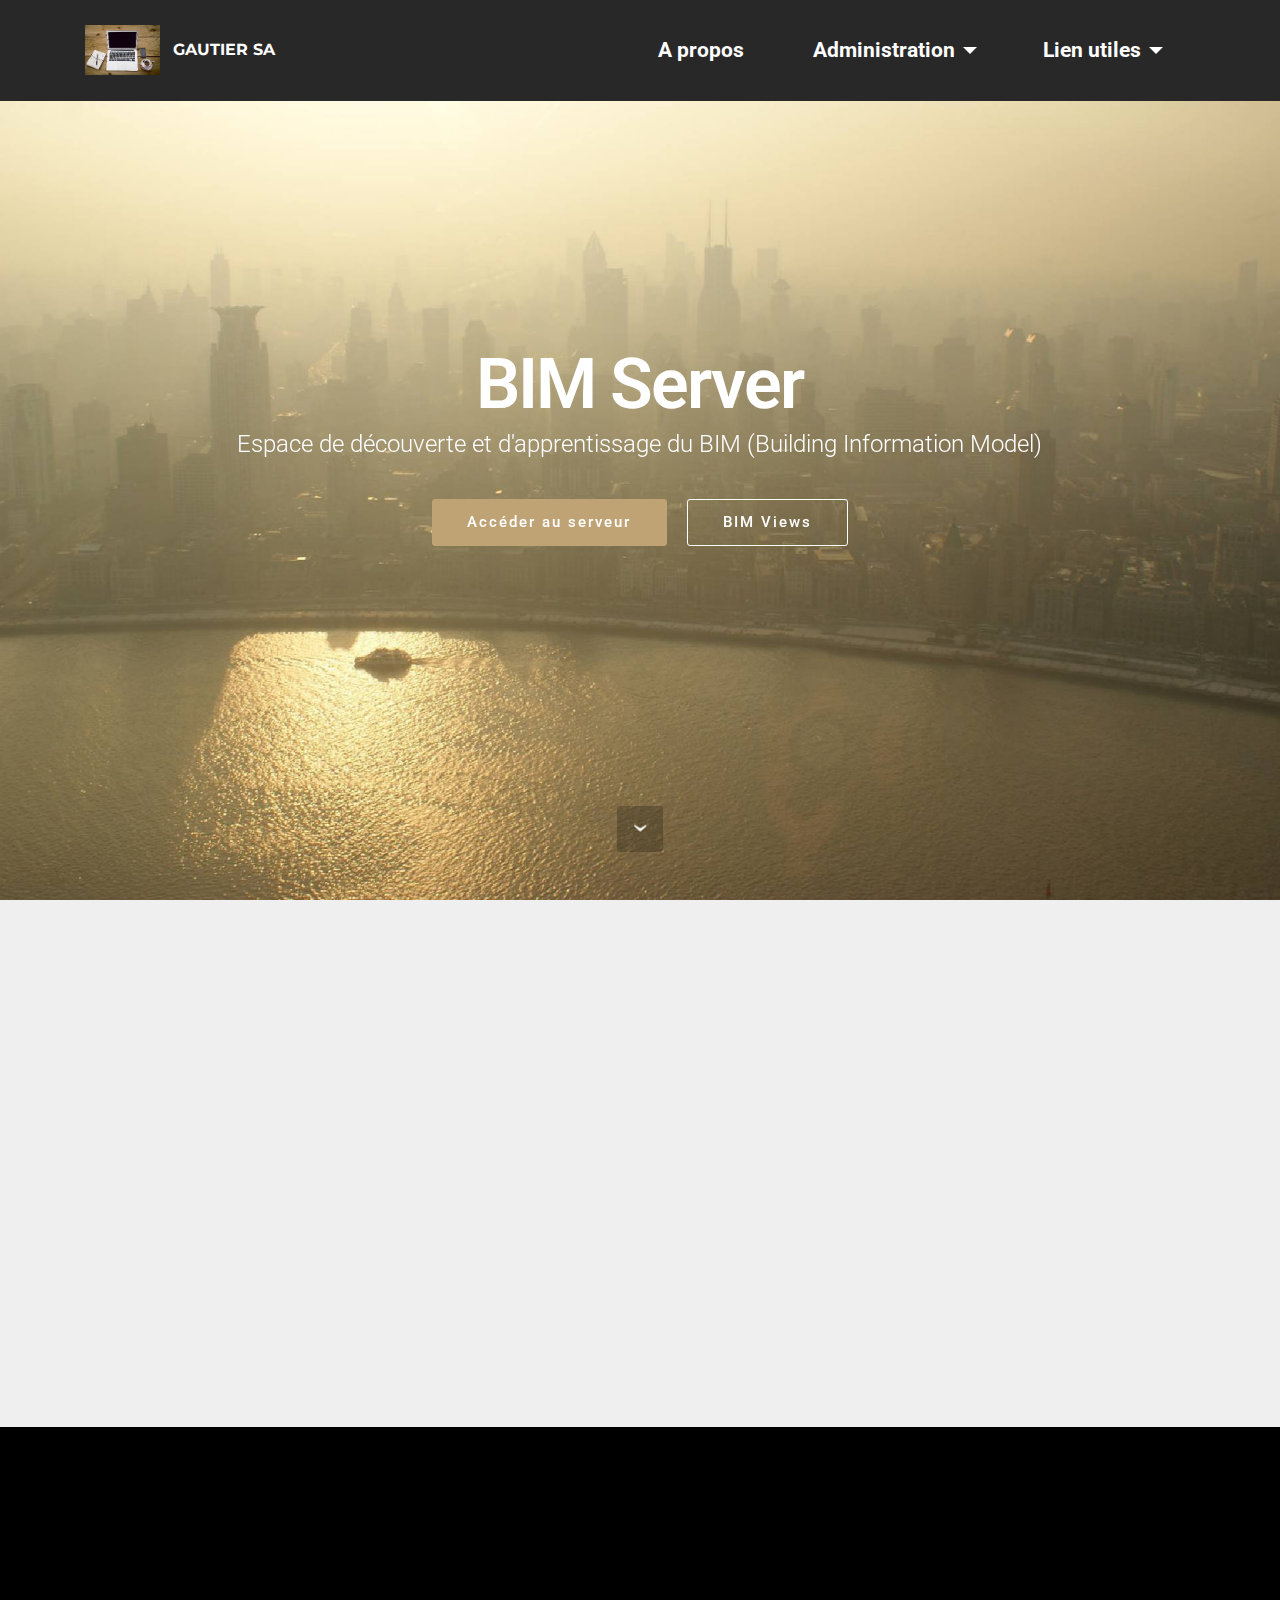
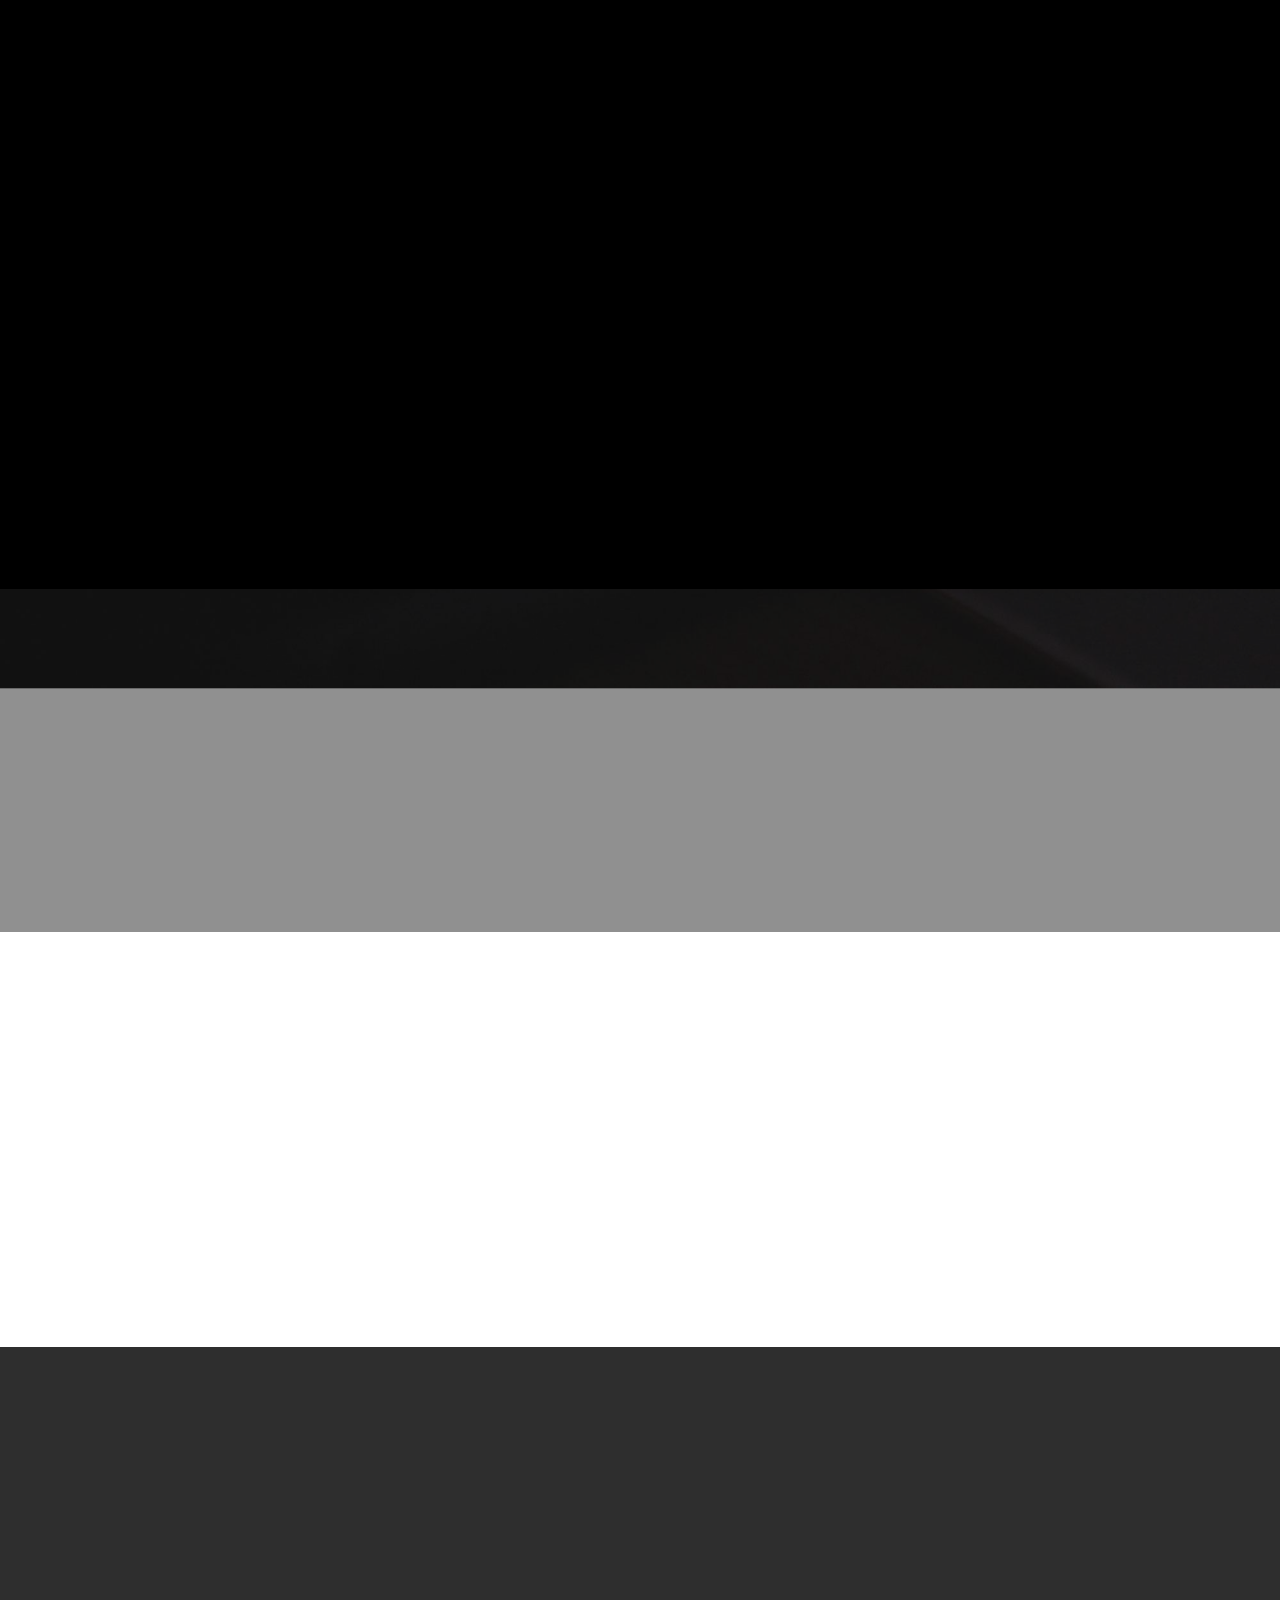
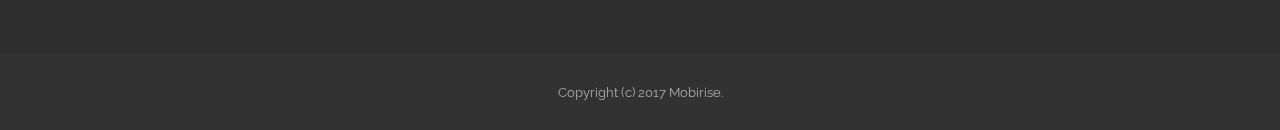
<file: index.html>
<!DOCTYPE html>
<html>
<head>
  <!-- Site made with Mobirise Website Builder v3.12.1, https://mobirise.com -->
  <meta charset="UTF-8">
  <meta http-equiv="X-UA-Compatible" content="IE=edge">
  <meta name="generator" content="Mobirise v3.12.1, mobirise.com">
  <meta name="viewport" content="width=device-width, initial-scale=1">
  <link rel="shortcut icon" href="assets/images/mbr-192x128.jpg" type="image/x-icon">
  <meta name="description" content="">
  
  <link rel="stylesheet" href="https://fonts.googleapis.com/css?family=Lora:400,700,400italic,700italic&amp;subset=latin">
  <link rel="stylesheet" href="https://fonts.googleapis.com/css?family=Montserrat:400,700">
  <link rel="stylesheet" href="https://fonts.googleapis.com/css?family=Raleway:100,100i,200,200i,300,300i,400,400i,500,500i,600,600i,700,700i,800,800i,900,900i">
  <link rel="stylesheet" href="assets/bootstrap-material-design-font/css/material.css">
  <link rel="stylesheet" href="assets/web/assets/mobirise-icons/mobirise-icons.css">
  <link rel="stylesheet" href="assets/et-line-font-plugin/style.css">
  <link rel="stylesheet" href="assets/tether/tether.min.css">
  <link rel="stylesheet" href="assets/bootstrap/css/bootstrap.min.css">
  <link rel="stylesheet" href="assets/dropdown/css/style.css">
  <link rel="stylesheet" href="assets/animate.css/animate.min.css">
  <link rel="stylesheet" href="assets/theme/css/style.css">
  <link rel="stylesheet" href="assets/mobirise/css/mbr-additional.css" type="text/css">
  
  
  
</head>
<body>
<section id="menu-0">

    <nav class="navbar navbar-dropdown navbar-fixed-top">
        <div class="container">

            <div class="mbr-table">
                <div class="mbr-table-cell">

                    <div class="navbar-brand">
                        <a href="http://gautiersa.fr/" target="_blank" class="navbar-logo"><img src="assets/images/mbr-192x128.jpg" alt="Mobirise"></a>
                        <a class="navbar-caption" href="https://mobirise.com">GAUTIER SA</a>
                    </div>

                </div>
                <div class="mbr-table-cell">

                    <button class="navbar-toggler pull-xs-right hidden-md-up" type="button" data-toggle="collapse" data-target="#exCollapsingNavbar">
                        <div class="hamburger-icon"></div>
                    </button>

                    <ul class="nav-dropdown collapse pull-xs-right nav navbar-nav navbar-toggleable-sm" id="exCollapsingNavbar"><li class="nav-item"><a class="nav-link link" href="http://bim.gautiersa.fr">A propos</a></li><li class="nav-item dropdown"><a class="nav-link link dropdown-toggle" data-toggle="dropdown-submenu" href="https://mobirise.com/" aria-expanded="false">Administration</a><div class="dropdown-menu"><div class="dropdown"><a class="dropdown-item dropdown-toggle" data-toggle="dropdown-submenu" href="https://mobirise.com/" aria-expanded="false">Serveur Apache</a><div class="dropdown-menu dropdown-submenu"><a class="dropdown-item" href="http://bim.gautiersa.fr/manager/html" target="_blank">Applications</a><a class="dropdown-item" href="http://bim.gautiersa.fr/manager/status" target="_blank">Status du serveur</a><a class="dropdown-item" href="http://bim.gautiersa.fr/host-manager/html" target="_blank">Host</a><a class="dropdown-item" href="http://bim.gautiersa.fr/examples/" target="_blank">Examples d'applications</a><a class="dropdown-item" href="https://mobirise.com/">Google maps</a><a class="dropdown-item" href="https://mobirise.com/">Social buttons</a><a class="dropdown-item" href="https://mobirise.com/">Google fonts</a><a class="dropdown-item" href="https://mobirise.com/">Video background</a></div></div><a class="dropdown-item" href="http://bim.gautiersa.fr/probe/" aria-expanded="false" target="_blank">Supervision</a><a class="dropdown-item" href="https://mobirise.com/">Host anywhere</a></div></li><li class="nav-item dropdown"><a class="nav-link link dropdown-toggle" data-toggle="dropdown-submenu" href="https://mobirise.com/" aria-expanded="false">Lien utiles</a><div class="dropdown-menu"><a class="dropdown-item" href="http://www.objectif-bim.com/" target="_blank">Objectif BIM</a><a class="dropdown-item" href="https://mobirise.com/">Tutorials</a><a class="dropdown-item" href="page_contact.html">Contact us</a></div></li></ul>
                    <button hidden="" class="navbar-toggler navbar-close" type="button" data-toggle="collapse" data-target="#exCollapsingNavbar">
                        <div class="close-icon"></div>
                    </button>

                </div>
            </div>

        </div>
    </nav>

</section>

<section class="engine"><a rel="external" href="https://mobirise.com">Mobirise Web Site Maker</a></section><section class="mbr-section mbr-section-hero mbr-section-full mbr-parallax-background mbr-section-with-arrow" id="header1-1" style="background-image: url(assets/images/mbr-2000x1348.jpg);">

    

    <div class="mbr-table-cell">

        <div class="container">
            <div class="row">
                <div class="mbr-section col-md-10 col-md-offset-1 text-xs-center">

                    <h1 class="mbr-section-title display-1">BIM Server</h1>
                    <p class="mbr-section-lead lead">Espace de découverte et d'apprentissage du BIM (Building Information Model)</p>
                    <div class="mbr-section-btn"><a class="btn btn-lg btn-primary" href="http://bim.gautiersa.fr/bimserverwar-1.5.72/">Accéder au serveur</a> <a class="btn btn-lg btn-white btn-white-outline" href="http://bim.gautiersa.fr/bimserverwar-1.5.72/apps/bimviews/">BIM Views</a></div>
                </div>
            </div>
        </div>
    </div>

    <div class="mbr-arrow mbr-arrow-floating" aria-hidden="true"><a href="#features6-b"><i class="mbr-arrow-icon"></i></a></div>

</section>

<section class="mbr-cards mbr-section mbr-section-nopadding" id="features6-b" style="background-color: rgb(239, 239, 239);">

    

    <div class="mbr-cards-row row">
        <div class="mbr-cards-col col-xs-12 col-lg-4" style="padding-top: 80px; padding-bottom: 80px;">
            <div class="container">
              <div class="card cart-block">
                  <div class="card-img"><a href="index.html#header1-1" class="mbri-users mbr-iconfont mbr-iconfont-features3"></a></div>
                  <div class="card-block">
                    <h4 class="card-title">Comprendre</h4>
                    
                    <p class="card-text">Comprendre les notions de base du BIM et ses règles.</p>
                    <div class="card-btn"><a href="https://mobirise.com" class="btn btn-primary">Voir les vidéos</a></div>
                    </div>
                </div>
            </div>
        </div>
        <div class="mbr-cards-col col-xs-12 col-lg-4" style="padding-top: 80px; padding-bottom: 80px;">
            <div class="container">
                <div class="card cart-block">
                    <div class="card-img"><a href="http://bim.gautiersa.fr/bimserverwar-1.5.72/" target="_blank" class="mbri-database mbr-iconfont mbr-iconfont-features3"></a></div>
                    <div class="card-block">
                        <h4 class="card-title">Les outils</h4>
                        
                        <p class="card-text">Gérer un modèle et son cycle de vie. Complexe sans être outillé.Voici donc une solution Open Source : BIMSERVER.</p>
                        <div class="card-btn"><a href="http://bimserver.org/" class="btn btn-primary">Voir le site</a></div>
                    </div>
                </div>
            </div>
        </div>
        <div class="mbr-cards-col col-xs-12 col-lg-4" style="padding-top: 80px; padding-bottom: 80px;">
            <div class="container">
                <div class="card cart-block">
                    <div class="card-img"><a href="https://mobirise.com" class="mbri-globe-2 mbr-iconfont mbr-iconfont-features3"></a></div>
                    <div class="card-block">
                        <h4 class="card-title">Les sites WEB en parlent...</h4>
                        
                        <p class="card-text">Beaucoup de site font déjà ce travail pédagogique. <br>Nul besoin de réinventer leurs contenus.</p>
                        <div class="card-btn"><a href="index.html#msg-box8-c" class="btn btn-primary">Voir la liste des sites</a></div>
                    </div>
                </div>
            </div>
        </div>
        
        
        
    </div>
</section>

<section class="mbr-section" id="msg-box7-8" style="background-color: rgb(0, 0, 0); padding-top: 240px; padding-bottom: 240px;">

    
    <div class="container">
        <div class="row">
            <div class="mbr-table-md-up">

              

              <div class="mbr-table-cell col-md-5 text-xs-center text-md-right content-size">
                  <h3 class="mbr-section-title display-2">Comprendre le BIM</h3>
                  <div class="lead">

                    <p>Qu'est-ce que le BIM ou Building Information Modeling ? Visionnez cette vidéo pédagogique pour en savoir plus sur l’une des évolutions majeures de notre métier pour les années à venir..</p>

                  </div>

                  <div><a class="btn btn-warning" href="https://mobirise.comhttps://www.youtube.com/results?search_query=La+Minute+BIM" target="_blank">Plus de vidéos</a></div>
              </div>


              


              <div class="mbr-table-cell mbr-left-padding-md-up mbr-valign-top col-md-7 image-size" style="width: 50%;">
                  <div class="mbr-figure"><iframe class="mbr-embedded-video" src="https://www.youtube.com/embed/_w774v0DZ5s?rel=0&amp;amp;showinfo=0&amp;autoplay=0&amp;loop=1&amp;playlist=_w774v0DZ5s" width="1280" height="720" frameborder="0" allowfullscreen></iframe></div>
              </div>

            </div>
        </div>
    </div>

</section>

<section class="mbr-section article mbr-parallax-background" id="msg-box8-c" style="background-image: url(assets/images/mbr-2000x1333.jpg); padding-top: 120px; padding-bottom: 120px;">

    <div class="mbr-overlay" style="opacity: 0.5; background-color: rgb(34, 34, 34);">
    </div>
    <div class="container">
        <div class="row">
            <div class="col-md-8 col-md-offset-2 text-xs-center">
                <h3 class="mbr-section-title display-2">Les sites WEB</h3>
                <div class="lead"><p>Article header with background image and parallax effect.</p></div>
                
            </div>
        </div>
    </div>

</section>

<section class="mbr-section mbr-section__container" id="buttons1-e" style="background-color: rgb(255, 255, 255); padding-top: 20px; padding-bottom: 20px;">

    <div class="container">
        <div class="row">
            <div class="col-xs-12">
                <div class="text-xs-center"><a class="btn btn-primary" href="https://mobirise.com/mobirise-free-win.zip">DOWNLOAD FOR WIN</a> <a class="btn btn-black btn-black-outline" href="https://mobirise.com/mobirise-free-mac.zip">DOWNLOAD FOR MAC</a></div>
            </div>
        </div>
    </div>

</section>

<section class="mbr-section article mbr-section__container" id="content7-d" style="background-color: rgb(255, 255, 255); padding-top: 20px; padding-bottom: 20px;">

    <div class="container">
        <div class="row">
            <div class="col-xs-12 col-md-4 lead"><p>Make your own website in a few clicks! Mobirise helps you cut down development time by providing you with a flexible website editor with a drag and drop interface. MobiRise Website Builder creates responsive, retina and mobile friendly websites in a few clicks. Mobirise is one of the easiest website development tools available today. It also gives you the freedom to develop as many websites as you like given the fact that it is a desktop app.</p></div>
            <div class="col-xs-12 col-md-4 lead"><p>Make your own website in a few clicks! Mobirise helps you cut down development time by providing you with a flexible website editor with a drag and drop interface. MobiRise Website Builder creates responsive, retina and mobile friendly websites in a few clicks. Mobirise is one of the easiest website development tools available today. It also gives you the freedom to develop as many websites as you like given the fact that it is a desktop app.</p></div>
            <div class="col-xs-12 col-md-4 lead"><p>Make your own website in a few clicks! Mobirise helps you cut down development time by providing you with a flexible website editor with a drag and drop interface. MobiRise Website Builder creates responsive, retina and mobile friendly websites in a few clicks. Mobirise is one of the easiest website development tools available today. It also gives you the freedom to develop as many websites as you like given the fact that it is a desktop app.</p></div>
        </div>
    </div>

</section>

<section class="mbr-section mbr-section-md-padding mbr-footer footer1" id="contacts1-2" style="background-color: rgb(46, 46, 46); padding-top: 90px; padding-bottom: 90px;">
    
    <div class="container">
        <div class="row">
            <div class="mbr-footer-content col-xs-12 col-md-3">
                <div><img src="assets/images/mbr-192x128.jpg"></div>
            </div>
            <div class="mbr-footer-content col-xs-12 col-md-3">
                <p><strong>Addresse</strong><br><br>
Clamart, France</p>
            </div>
            <div class="mbr-footer-content col-xs-12 col-md-3">
                <p><strong>Contacts</strong><br>
Email: th.gautier92@gmail.com<br>
Phone: +1 (0) 000 0000 001<br></p>
            </div>
            <div class="mbr-footer-content col-xs-12 col-md-3">
                <p><strong>Made by Mobirise</strong><br>
<a class="text-primary" href="https://mobirise.com/">Website builder</a><br>
<a class="text-primary" href="https://mobirise.com/mobirise-free-win.zip">Download for Windows</a><br>
<a class="text-primary" href="https://mobirise.com/mobirise-free-mac.zip">Download for Mac</a></p>
            </div>

        </div>
    </div>
</section>

<footer class="mbr-small-footer mbr-section mbr-section-nopadding" id="footer1-2" style="background-color: rgb(50, 50, 50); padding-top: 1.75rem; padding-bottom: 1.75rem;">
    
    <div class="container">
        <p class="text-xs-center">Copyright (c) 2017 Mobirise.</p>
    </div>
</footer>


  <script src="assets/web/assets/jquery/jquery.min.js"></script>
  <script src="assets/tether/tether.min.js"></script>
  <script src="assets/bootstrap/js/bootstrap.min.js"></script>
  <script src="assets/smooth-scroll/smooth-scroll.js"></script>
  <script src="assets/dropdown/js/script.min.js"></script>
  <script src="assets/touch-swipe/jquery.touch-swipe.min.js"></script>
  <script src="assets/viewport-checker/jquery.viewportchecker.js"></script>
  <script src="assets/jarallax/jarallax.js"></script>
  <script src="assets/theme/js/script.js"></script>
  
  
  <input name="animation" type="hidden">
   <div id="scrollToTop" class="scrollToTop mbr-arrow-up"><a style="text-align: center;"><i class="mbr-arrow-up-icon"></i></a></div>
  </body>
</html>
</file>
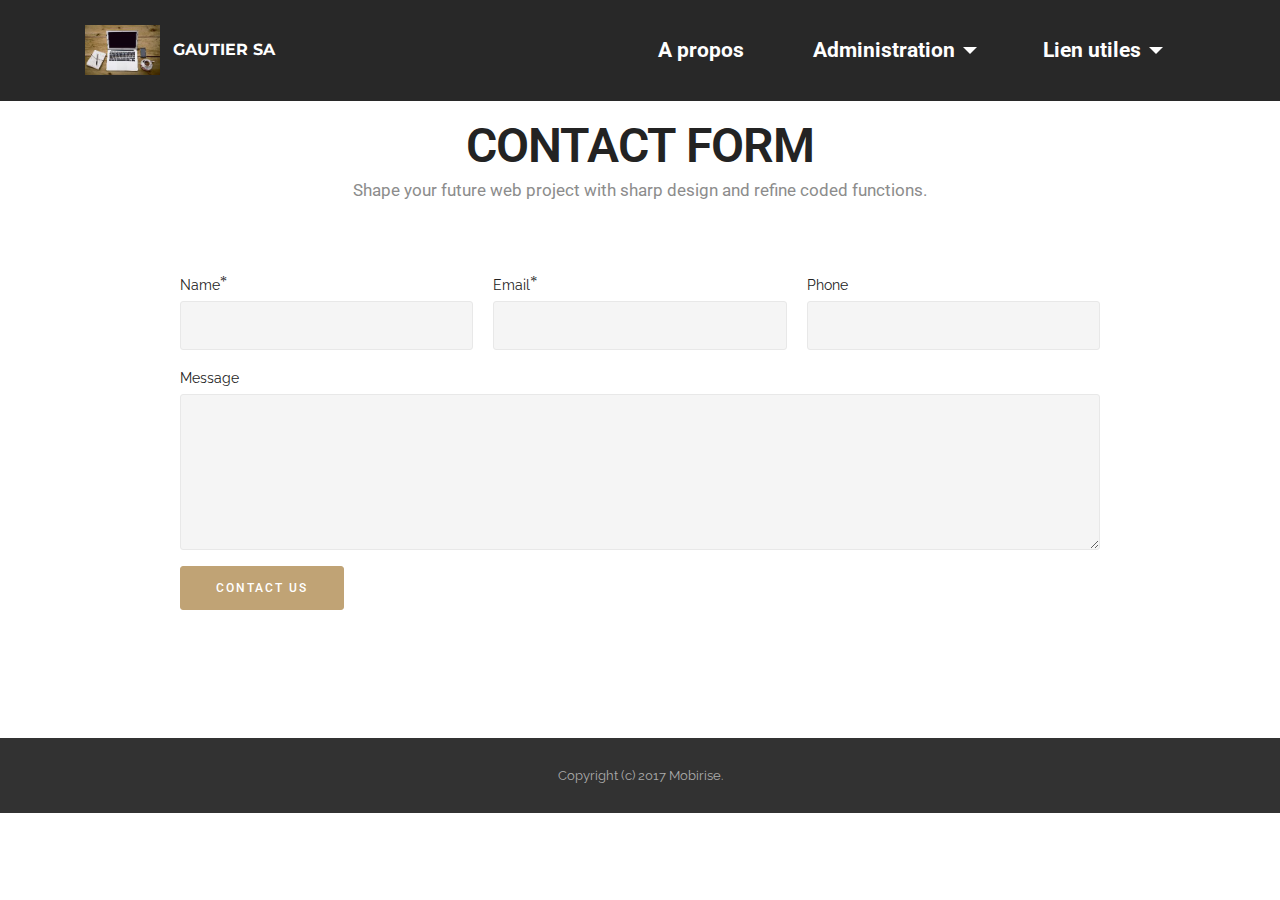
<file: page_contact.html>
<!DOCTYPE html>
<html>
<head>
  <!-- Site made with Mobirise Website Builder v3.12.1, https://mobirise.com -->
  <meta charset="UTF-8">
  <meta http-equiv="X-UA-Compatible" content="IE=edge">
  <meta name="generator" content="Mobirise v3.12.1, mobirise.com">
  <meta name="viewport" content="width=device-width, initial-scale=1">
  <link rel="shortcut icon" href="assets/images/mbr-192x128.jpg" type="image/x-icon">
  <meta name="description" content="Laissez nous un message">
  <title>Contactez-nous</title>
  <link rel="stylesheet" href="https://fonts.googleapis.com/css?family=Lora:400,700,400italic,700italic&amp;subset=latin">
  <link rel="stylesheet" href="https://fonts.googleapis.com/css?family=Montserrat:400,700">
  <link rel="stylesheet" href="https://fonts.googleapis.com/css?family=Raleway:100,100i,200,200i,300,300i,400,400i,500,500i,600,600i,700,700i,800,800i,900,900i">
  <link rel="stylesheet" href="assets/bootstrap-material-design-font/css/material.css">
  <link rel="stylesheet" href="assets/tether/tether.min.css">
  <link rel="stylesheet" href="assets/bootstrap/css/bootstrap.min.css">
  <link rel="stylesheet" href="assets/animate.css/animate.min.css">
  <link rel="stylesheet" href="assets/dropdown/css/style.css">
  <link rel="stylesheet" href="assets/theme/css/style.css">
  <link rel="stylesheet" href="assets/mobirise/css/mbr-additional.css" type="text/css">
  
  
  
</head>
<body>
<section id="menu-3">

    <nav class="navbar navbar-dropdown navbar-fixed-top">
        <div class="container">

            <div class="mbr-table">
                <div class="mbr-table-cell">

                    <div class="navbar-brand">
                        <a href="http://gautiersa.fr/" target="_blank" class="navbar-logo"><img src="assets/images/mbr-192x128.jpg" alt="Mobirise"></a>
                        <a class="navbar-caption" href="https://mobirise.com">GAUTIER SA</a>
                    </div>

                </div>
                <div class="mbr-table-cell">

                    <button class="navbar-toggler pull-xs-right hidden-md-up" type="button" data-toggle="collapse" data-target="#exCollapsingNavbar">
                        <div class="hamburger-icon"></div>
                    </button>

                    <ul class="nav-dropdown collapse pull-xs-right nav navbar-nav navbar-toggleable-sm" id="exCollapsingNavbar"><li class="nav-item"><a class="nav-link link" href="http://bim.gautiersa.fr">A propos</a></li><li class="nav-item dropdown"><a class="nav-link link dropdown-toggle" data-toggle="dropdown-submenu" href="https://mobirise.com/" aria-expanded="false">Administration</a><div class="dropdown-menu"><div class="dropdown"><a class="dropdown-item dropdown-toggle" data-toggle="dropdown-submenu" href="https://mobirise.com/" aria-expanded="false">Serveur Apache</a><div class="dropdown-menu dropdown-submenu"><a class="dropdown-item" href="http://bim.gautiersa.fr/manager/html" target="_blank">Applications</a><a class="dropdown-item" href="http://bim.gautiersa.fr/manager/status" target="_blank">Status du serveur</a><a class="dropdown-item" href="http://bim.gautiersa.fr/host-manager/html" target="_blank">Host</a><a class="dropdown-item" href="http://bim.gautiersa.fr/examples/" target="_blank">Examples d'applications</a><a class="dropdown-item" href="https://mobirise.com/">Google maps</a><a class="dropdown-item" href="https://mobirise.com/">Social buttons</a><a class="dropdown-item" href="https://mobirise.com/">Google fonts</a><a class="dropdown-item" href="https://mobirise.com/">Video background</a></div></div><a class="dropdown-item" href="http://bim.gautiersa.fr/probe/" aria-expanded="false" target="_blank">Supervision</a><a class="dropdown-item" href="https://mobirise.com/">Host anywhere</a></div></li><li class="nav-item dropdown"><a class="nav-link link dropdown-toggle" data-toggle="dropdown-submenu" href="https://mobirise.com/" aria-expanded="false">Lien utiles</a><div class="dropdown-menu"><a class="dropdown-item" href="http://www.objectif-bim.com/" target="_blank">Objectif BIM</a><a class="dropdown-item" href="https://mobirise.com/">Tutorials</a><a class="dropdown-item" href="page_contact.html">Contact us</a></div></li></ul>
                    <button hidden="" class="navbar-toggler navbar-close" type="button" data-toggle="collapse" data-target="#exCollapsingNavbar">
                        <div class="close-icon"></div>
                    </button>

                </div>
            </div>

        </div>
    </nav>

</section>

<section class="engine"><a rel="external" href="https://mobirise.com">https://mobirise.com/</a></section><section class="mbr-section mbr-after-navbar" id="form1-6" style="background-color: rgb(255, 255, 255); padding-top: 120px; padding-bottom: 120px;">
    
    <div class="mbr-section mbr-section__container mbr-section__container--middle">
        <div class="container">
            <div class="row">
                <div class="col-xs-12 text-xs-center">
                    <h3 class="mbr-section-title display-2">CONTACT FORM</h3>
                    <small class="mbr-section-subtitle">Shape your future web project with sharp design and refine coded functions.</small>
                </div>
            </div>
        </div>
    </div>
    <div class="mbr-section mbr-section-nopadding">
        <div class="container">
            <div class="row">
                <div class="col-xs-12 col-lg-10 col-lg-offset-1" data-form-type="formoid">


                    <div data-form-alert="true">
                        <div hidden="" data-form-alert-success="true" class="alert alert-form alert-success text-xs-center">Thanks for filling out form!</div>
                    </div>


                    <form action="https://mobirise.com/" method="post" data-form-title="CONTACT FORM">

                        <input type="hidden" value="ZDKUHq6YGrGI24rLgviszcMF57JbqcZUuR5AviHroQs9fsrYpleQOj87vwrKkzBi0HFV2nTx+Altdq2hno0P38liOEG9vtUKk8CQbILMUh77lQdRjlN7NtCeG9fp79U6" data-form-email="true">

                        <div class="row row-sm-offset">

                            <div class="col-xs-12 col-md-4">
                                <div class="form-group">
                                    <label class="form-control-label" for="form1-6-name">Name<span class="form-asterisk">*</span></label>
                                    <input type="text" class="form-control" name="name" required="" data-form-field="Name" id="form1-6-name">
                                </div>
                            </div>

                            <div class="col-xs-12 col-md-4">
                                <div class="form-group">
                                    <label class="form-control-label" for="form1-6-email">Email<span class="form-asterisk">*</span></label>
                                    <input type="email" class="form-control" name="email" required="" data-form-field="Email" id="form1-6-email">
                                </div>
                            </div>

                            <div class="col-xs-12 col-md-4">
                                <div class="form-group">
                                    <label class="form-control-label" for="form1-6-phone">Phone</label>
                                    <input type="tel" class="form-control" name="phone" data-form-field="Phone" id="form1-6-phone">
                                </div>
                            </div>

                        </div>

                        <div class="form-group">
                            <label class="form-control-label" for="form1-6-message">Message</label>
                            <textarea class="form-control" name="message" rows="7" data-form-field="Message" id="form1-6-message"></textarea>
                        </div>

                        <div><button type="submit" class="btn btn-primary">CONTACT US</button></div>

                    </form>
                </div>
            </div>
        </div>
    </div>
</section>

<footer class="mbr-small-footer mbr-section mbr-section-nopadding" id="footer1-4" style="background-color: rgb(50, 50, 50); padding-top: 1.75rem; padding-bottom: 1.75rem;">
    
    <div class="container">
        <p class="text-xs-center">Copyright (c) 2017 Mobirise.</p>
    </div>
</footer>


  <script src="assets/web/assets/jquery/jquery.min.js"></script>
  <script src="assets/tether/tether.min.js"></script>
  <script src="assets/bootstrap/js/bootstrap.min.js"></script>
  <script src="assets/smooth-scroll/smooth-scroll.js"></script>
  <script src="assets/viewport-checker/jquery.viewportchecker.js"></script>
  <script src="assets/dropdown/js/script.min.js"></script>
  <script src="assets/touch-swipe/jquery.touch-swipe.min.js"></script>
  <script src="assets/theme/js/script.js"></script>
  <script src="assets/formoid/formoid.min.js"></script>
  
  
  <input name="animation" type="hidden">
   <div id="scrollToTop" class="scrollToTop mbr-arrow-up"><a style="text-align: center;"><i class="mbr-arrow-up-icon"></i></a></div>
  </body>
</html>
</file>
<file: assets/bootstrap-material-design-font/css/material.css>
@font-face {
  font-family: 'Material-Design-Icons';
  src: url('../fonts/Material-Design-Icons.eot?3ocs8m');
  src: url('../fonts/Material-Design-Icons.eot?#iefix3ocs8m') format('embedded-opentype'), url('../fonts/Material-Design-Icons.woff?3ocs8m') format('woff'), url('../fonts/Material-Design-Icons.ttf?3ocs8m') format('truetype'), url('../fonts/Material-Design-Icons.svg?3ocs8m#Material-Design-Icons') format('svg');
  font-weight: normal;
  font-style: normal;
}
[class^="mdi-"],
[class*="mdi-"] {
  speak: none;
  display: inline-block;
  font-style: normal;
  font-variant:normal;
  font-weight:normal;
  /*font-size:24px;*/
  line-height:1;
  font-family:'Material-Design-Icons' !important;
  text-rendering: auto;
  
  -webkit-font-smoothing: antialiased;
  -moz-osx-font-smoothing: grayscale;
  -webkit-transform: translate(0, 0);
      -ms-transform: translate(0, 0);
          transform: translate(0, 0);
}
[class^="mdi-"]:before,
[class*="mdi-"]:before {
  display: inline-block;
  speak: none;
  text-decoration: inherit;
}
[class^="mdi-"].pull-left,
[class*="mdi-"].pull-left {
  margin-right: .3em;
}
[class^="mdi-"].pull-right,
[class*="mdi-"].pull-right {
  margin-left: .3em;
}
[class^="mdi-"].mdi-lg:before,
[class*="mdi-"].mdi-lg:before,
[class^="mdi-"].mdi-lg:after,
[class*="mdi-"].mdi-lg:after {
  font-size: 1.33333333em;
  line-height: 0.75em;
  vertical-align: -15%;
}
[class^="mdi-"].mdi-2x:before,
[class*="mdi-"].mdi-2x:before,
[class^="mdi-"].mdi-2x:after,
[class*="mdi-"].mdi-2x:after {
  font-size: 2em;
}
[class^="mdi-"].mdi-3x:before,
[class*="mdi-"].mdi-3x:before,
[class^="mdi-"].mdi-3x:after,
[class*="mdi-"].mdi-3x:after {
  font-size: 3em;
}
[class^="mdi-"].mdi-4x:before,
[class*="mdi-"].mdi-4x:before,
[class^="mdi-"].mdi-4x:after,
[class*="mdi-"].mdi-4x:after {
  font-size: 4em;
}
[class^="mdi-"].mdi-5x:before,
[class*="mdi-"].mdi-5x:before,
[class^="mdi-"].mdi-5x:after,
[class*="mdi-"].mdi-5x:after {
  font-size: 5em;
}
[class^="mdi-device-signal-cellular-"]:after,
[class^="mdi-device-battery-"]:after,
[class^="mdi-device-battery-charging-"]:after,
[class^="mdi-device-signal-cellular-connected-no-internet-"]:after,
[class^="mdi-device-signal-wifi-"]:after,
[class^="mdi-device-signal-wifi-statusbar-not-connected"]:after,
.mdi-device-network-wifi:after {
  opacity: .3;
  position: absolute;
  left: 0;
  top: 0;
  z-index: 1;
  display: inline-block;
  speak: none;
  text-decoration: inherit;
}
[class^="mdi-device-signal-cellular-"]:after {
  content: "\e758";
}
[class^="mdi-device-battery-"]:after {
  content: "\e735";
}
[class^="mdi-device-battery-charging-"]:after {
  content: "\e733";
}
[class^="mdi-device-signal-cellular-connected-no-internet-"]:after {
  content: "\e75d";
}
[class^="mdi-device-signal-wifi-"]:after,
.mdi-device-network-wifi:after {
  content: "\e765";
}
[class^="mdi-device-signal-wifi-statusbasr-not-connected"]:after {
  content: "\e8f7";
}
.mdi-device-signal-cellular-off:after,
.mdi-device-signal-cellular-null:after,
.mdi-device-signal-cellular-no-sim:after,
.mdi-device-signal-wifi-off:after,
.mdi-device-signal-wifi-4-bar:after,
.mdi-device-signal-cellular-4-bar:after,
.mdi-device-battery-alert:after,
.mdi-device-signal-cellular-connected-no-internet-4-bar:after,
.mdi-device-battery-std:after,
.mdi-device-battery-full .mdi-device-battery-unknown:after {
  content: "";
}
.mdi-fw {
  width: 1.28571429em;
  text-align: center;
}
.mdi-ul {
  padding-left: 0;
  margin-left: 2.14285714em;
  list-style-type: none;
}
.mdi-ul > li {
  position: relative;
}
.mdi-li {
  position: absolute;
  left: -2.14285714em;
  width: 2.14285714em;
  top: 0.14285714em;
  text-align: center;
}
.mdi-li.mdi-lg {
  left: -1.85714286em;
}
.mdi-border {
  padding: .2em .25em .15em;
  border: solid 0.08em #eeeeee;
  border-radius: .1em;
}
.mdi-spin {
  -webkit-animation: mdi-spin 2s infinite linear;
  animation: mdi-spin 2s infinite linear;
  -webkit-transform-origin: 50% 50%;
  -ms-transform-origin: 50% 50%;
      transform-origin: 50% 50%;
}
.mdi-pulse {
  -webkit-animation: mdi-spin 1s steps(8) infinite;
  animation: mdi-spin 1s steps(8) infinite;
  -webkit-transform-origin: 50% 50%;
  -ms-transform-origin: 50% 50%;
      transform-origin: 50% 50%;
}
@-webkit-keyframes mdi-spin {
  0% {
    -webkit-transform: rotate(0deg);
    transform: rotate(0deg);
  }
  100% {
    -webkit-transform: rotate(359deg);
    transform: rotate(359deg);
  }
}
@keyframes mdi-spin {
  0% {
    -webkit-transform: rotate(0deg);
    transform: rotate(0deg);
  }
  100% {
    -webkit-transform: rotate(359deg);
    transform: rotate(359deg);
  }
}
.mdi-rotate-90 {
  filter: progid:DXImageTransform.Microsoft.BasicImage(rotation=1);
  -webkit-transform: rotate(90deg);
  -ms-transform: rotate(90deg);
  transform: rotate(90deg);
}
.mdi-rotate-180 {
  filter: progid:DXImageTransform.Microsoft.BasicImage(rotation=2);
  -webkit-transform: rotate(180deg);
  -ms-transform: rotate(180deg);
  transform: rotate(180deg);
}
.mdi-rotate-270 {
  filter: progid:DXImageTransform.Microsoft.BasicImage(rotation=3);
  -webkit-transform: rotate(270deg);
  -ms-transform: rotate(270deg);
  transform: rotate(270deg);
}
.mdi-flip-horizontal {
  filter: progid:DXImageTransform.Microsoft.BasicImage(rotation=0, mirror=1);
  -webkit-transform: scale(-1, 1);
  -ms-transform: scale(-1, 1);
  transform: scale(-1, 1);
}
.mdi-flip-vertical {
  filter: progid:DXImageTransform.Microsoft.BasicImage(rotation=2, mirror=1);
  -webkit-transform: scale(1, -1);
  -ms-transform: scale(1, -1);
  transform: scale(1, -1);
}
:root .mdi-rotate-90,
:root .mdi-rotate-180,
:root .mdi-rotate-270,
:root .mdi-flip-horizontal,
:root .mdi-flip-vertical {
  -webkit-filter: none;
          filter: none;
}
.mdi-stack {
  position: relative;
  display: inline-block;
  width: 2em;
  height: 2em;
  line-height: 2em;
  vertical-align: middle;
}
.mdi-stack-1x,
.mdi-stack-2x {
  position: absolute;
  left: 0;
  width: 100%;
  text-align: center;
}
.mdi-stack-1x {
  line-height: inherit;
}
.mdi-stack-2x {
  font-size: 2em;
}
.mdi-inverse {
  color: #ffffff;
}
/* Start Icons */
.mdi-action-3d-rotation:before {
  content: "\e600";
}
.mdi-action-accessibility:before {
  content: "\e601";
}
.mdi-action-account-balance-wallet:before {
  content: "\e602";
}
.mdi-action-account-balance:before {
  content: "\e603";
}
.mdi-action-account-box:before {
  content: "\e604";
}
.mdi-action-account-child:before {
  content: "\e605";
}
.mdi-action-account-circle:before {
  content: "\e606";
}
.mdi-action-add-shopping-cart:before {
  content: "\e607";
}
.mdi-action-alarm-add:before {
  content: "\e608";
}
.mdi-action-alarm-off:before {
  content: "\e609";
}
.mdi-action-alarm-on:before {
  content: "\e60a";
}
.mdi-action-alarm:before {
  content: "\e60b";
}
.mdi-action-android:before {
  content: "\e60c";
}
.mdi-action-announcement:before {
  content: "\e60d";
}
.mdi-action-aspect-ratio:before {
  content: "\e60e";
}
.mdi-action-assessment:before {
  content: "\e60f";
}
.mdi-action-assignment-ind:before {
  content: "\e610";
}
.mdi-action-assignment-late:before {
  content: "\e611";
}
.mdi-action-assignment-return:before {
  content: "\e612";
}
.mdi-action-assignment-returned:before {
  content: "\e613";
}
.mdi-action-assignment-turned-in:before {
  content: "\e614";
}
.mdi-action-assignment:before {
  content: "\e615";
}
.mdi-action-autorenew:before {
  content: "\e616";
}
.mdi-action-backup:before {
  content: "\e617";
}
.mdi-action-book:before {
  content: "\e618";
}
.mdi-action-bookmark-outline:before {
  content: "\e619";
}
.mdi-action-bookmark:before {
  content: "\e61a";
}
.mdi-action-bug-report:before {
  content: "\e61b";
}
.mdi-action-cached:before {
  content: "\e61c";
}
.mdi-action-check-circle:before {
  content: "\e61d";
}
.mdi-action-class:before {
  content: "\e61e";
}
.mdi-action-credit-card:before {
  content: "\e61f";
}
.mdi-action-dashboard:before {
  content: "\e620";
}
.mdi-action-delete:before {
  content: "\e621";
}
.mdi-action-description:before {
  content: "\e622";
}
.mdi-action-dns:before {
  content: "\e623";
}
.mdi-action-done-all:before {
  content: "\e624";
}
.mdi-action-done:before {
  content: "\e625";
}
.mdi-action-event:before {
  content: "\e626";
}
.mdi-action-exit-to-app:before {
  content: "\e627";
}
.mdi-action-explore:before {
  content: "\e628";
}
.mdi-action-extension:before {
  content: "\e629";
}
.mdi-action-face-unlock:before {
  content: "\e62a";
}
.mdi-action-favorite-outline:before {
  content: "\e62b";
}
.mdi-action-favorite:before {
  content: "\e62c";
}
.mdi-action-find-in-page:before {
  content: "\e62d";
}
.mdi-action-find-replace:before {
  content: "\e62e";
}
.mdi-action-flip-to-back:before {
  content: "\e62f";
}
.mdi-action-flip-to-front:before {
  content: "\e630";
}
.mdi-action-get-app:before {
  content: "\e631";
}
.mdi-action-grade:before {
  content: "\e632";
}
.mdi-action-group-work:before {
  content: "\e633";
}
.mdi-action-help:before {
  content: "\e634";
}
.mdi-action-highlight-remove:before {
  content: "\e635";
}
.mdi-action-history:before {
  content: "\e636";
}
.mdi-action-home:before {
  content: "\e637";
}
.mdi-action-https:before {
  content: "\e638";
}
.mdi-action-info-outline:before {
  content: "\e639";
}
.mdi-action-info:before {
  content: "\e63a";
}
.mdi-action-input:before {
  content: "\e63b";
}
.mdi-action-invert-colors:before {
  content: "\e63c";
}
.mdi-action-label-outline:before {
  content: "\e63d";
}
.mdi-action-label:before {
  content: "\e63e";
}
.mdi-action-language:before {
  content: "\e63f";
}
.mdi-action-launch:before {
  content: "\e640";
}
.mdi-action-list:before {
  content: "\e641";
}
.mdi-action-lock-open:before {
  content: "\e642";
}
.mdi-action-lock-outline:before {
  content: "\e643";
}
.mdi-action-lock:before {
  content: "\e644";
}
.mdi-action-loyalty:before {
  content: "\e645";
}
.mdi-action-markunread-mailbox:before {
  content: "\e646";
}
.mdi-action-note-add:before {
  content: "\e647";
}
.mdi-action-open-in-browser:before {
  content: "\e648";
}
.mdi-action-open-in-new:before {
  content: "\e649";
}
.mdi-action-open-with:before {
  content: "\e64a";
}
.mdi-action-pageview:before {
  content: "\e64b";
}
.mdi-action-payment:before {
  content: "\e64c";
}
.mdi-action-perm-camera-mic:before {
  content: "\e64d";
}
.mdi-action-perm-contact-cal:before {
  content: "\e64e";
}
.mdi-action-perm-data-setting:before {
  content: "\e64f";
}
.mdi-action-perm-device-info:before {
  content: "\e650";
}
.mdi-action-perm-identity:before {
  content: "\e651";
}
.mdi-action-perm-media:before {
  content: "\e652";
}
.mdi-action-perm-phone-msg:before {
  content: "\e653";
}
.mdi-action-perm-scan-wifi:before {
  content: "\e654";
}
.mdi-action-picture-in-picture:before {
  content: "\e655";
}
.mdi-action-polymer:before {
  content: "\e656";
}
.mdi-action-print:before {
  content: "\e657";
}
.mdi-action-query-builder:before {
  content: "\e658";
}
.mdi-action-question-answer:before {
  content: "\e659";
}
.mdi-action-receipt:before {
  content: "\e65a";
}
.mdi-action-redeem:before {
  content: "\e65b";
}
.mdi-action-reorder:before {
  content: "\e65c";
}
.mdi-action-report-problem:before {
  content: "\e65d";
}
.mdi-action-restore:before {
  content: "\e65e";
}
.mdi-action-room:before {
  content: "\e65f";
}
.mdi-action-schedule:before {
  content: "\e660";
}
.mdi-action-search:before {
  content: "\e661";
}
.mdi-action-settings-applications:before {
  content: "\e662";
}
.mdi-action-settings-backup-restore:before {
  content: "\e663";
}
.mdi-action-settings-bluetooth:before {
  content: "\e664";
}
.mdi-action-settings-cell:before {
  content: "\e665";
}
.mdi-action-settings-display:before {
  content: "\e666";
}
.mdi-action-settings-ethernet:before {
  content: "\e667";
}
.mdi-action-settings-input-antenna:before {
  content: "\e668";
}
.mdi-action-settings-input-component:before {
  content: "\e669";
}
.mdi-action-settings-input-composite:before {
  content: "\e66a";
}
.mdi-action-settings-input-hdmi:before {
  content: "\e66b";
}
.mdi-action-settings-input-svideo:before {
  content: "\e66c";
}
.mdi-action-settings-overscan:before {
  content: "\e66d";
}
.mdi-action-settings-phone:before {
  content: "\e66e";
}
.mdi-action-settings-power:before {
  content: "\e66f";
}
.mdi-action-settings-remote:before {
  content: "\e670";
}
.mdi-action-settings-voice:before {
  content: "\e671";
}
.mdi-action-settings:before {
  content: "\e672";
}
.mdi-action-shop-two:before {
  content: "\e673";
}
.mdi-action-shop:before {
  content: "\e674";
}
.mdi-action-shopping-basket:before {
  content: "\e675";
}
.mdi-action-shopping-cart:before {
  content: "\e676";
}
.mdi-action-speaker-notes:before {
  content: "\e677";
}
.mdi-action-spellcheck:before {
  content: "\e678";
}
.mdi-action-star-rate:before {
  content: "\e679";
}
.mdi-action-stars:before {
  content: "\e67a";
}
.mdi-action-store:before {
  content: "\e67b";
}
.mdi-action-subject:before {
  content: "\e67c";
}
.mdi-action-supervisor-account:before {
  content: "\e67d";
}
.mdi-action-swap-horiz:before {
  content: "\e67e";
}
.mdi-action-swap-vert-circle:before {
  content: "\e67f";
}
.mdi-action-swap-vert:before {
  content: "\e680";
}
.mdi-action-system-update-tv:before {
  content: "\e681";
}
.mdi-action-tab-unselected:before {
  content: "\e682";
}
.mdi-action-tab:before {
  content: "\e683";
}
.mdi-action-theaters:before {
  content: "\e684";
}
.mdi-action-thumb-down:before {
  content: "\e685";
}
.mdi-action-thumb-up:before {
  content: "\e686";
}
.mdi-action-thumbs-up-down:before {
  content: "\e687";
}
.mdi-action-toc:before {
  content: "\e688";
}
.mdi-action-today:before {
  content: "\e689";
}
.mdi-action-track-changes:before {
  content: "\e68a";
}
.mdi-action-translate:before {
  content: "\e68b";
}
.mdi-action-trending-down:before {
  content: "\e68c";
}
.mdi-action-trending-neutral:before {
  content: "\e68d";
}
.mdi-action-trending-up:before {
  content: "\e68e";
}
.mdi-action-turned-in-not:before {
  content: "\e68f";
}
.mdi-action-turned-in:before {
  content: "\e690";
}
.mdi-action-verified-user:before {
  content: "\e691";
}
.mdi-action-view-agenda:before {
  content: "\e692";
}
.mdi-action-view-array:before {
  content: "\e693";
}
.mdi-action-view-carousel:before {
  content: "\e694";
}
.mdi-action-view-column:before {
  content: "\e695";
}
.mdi-action-view-day:before {
  content: "\e696";
}
.mdi-action-view-headline:before {
  content: "\e697";
}
.mdi-action-view-list:before {
  content: "\e698";
}
.mdi-action-view-module:before {
  content: "\e699";
}
.mdi-action-view-quilt:before {
  content: "\e69a";
}
.mdi-action-view-stream:before {
  content: "\e69b";
}
.mdi-action-view-week:before {
  content: "\e69c";
}
.mdi-action-visibility-off:before {
  content: "\e69d";
}
.mdi-action-visibility:before {
  content: "\e69e";
}
.mdi-action-wallet-giftcard:before {
  content: "\e69f";
}
.mdi-action-wallet-membership:before {
  content: "\e6a0";
}
.mdi-action-wallet-travel:before {
  content: "\e6a1";
}
.mdi-action-work:before {
  content: "\e6a2";
}
.mdi-alert-error:before {
  content: "\e6a3";
}
.mdi-alert-warning:before {
  content: "\e6a4";
}
.mdi-av-album:before {
  content: "\e6a5";
}
.mdi-av-closed-caption:before {
  content: "\e6a6";
}
.mdi-av-equalizer:before {
  content: "\e6a7";
}
.mdi-av-explicit:before {
  content: "\e6a8";
}
.mdi-av-fast-forward:before {
  content: "\e6a9";
}
.mdi-av-fast-rewind:before {
  content: "\e6aa";
}
.mdi-av-games:before {
  content: "\e6ab";
}
.mdi-av-hearing:before {
  content: "\e6ac";
}
.mdi-av-high-quality:before {
  content: "\e6ad";
}
.mdi-av-loop:before {
  content: "\e6ae";
}
.mdi-av-mic-none:before {
  content: "\e6af";
}
.mdi-av-mic-off:before {
  content: "\e6b0";
}
.mdi-av-mic:before {
  content: "\e6b1";
}
.mdi-av-movie:before {
  content: "\e6b2";
}
.mdi-av-my-library-add:before {
  content: "\e6b3";
}
.mdi-av-my-library-books:before {
  content: "\e6b4";
}
.mdi-av-my-library-music:before {
  content: "\e6b5";
}
.mdi-av-new-releases:before {
  content: "\e6b6";
}
.mdi-av-not-interested:before {
  content: "\e6b7";
}
.mdi-av-pause-circle-fill:before {
  content: "\e6b8";
}
.mdi-av-pause-circle-outline:before {
  content: "\e6b9";
}
.mdi-av-pause:before {
  content: "\e6ba";
}
.mdi-av-play-arrow:before {
  content: "\e6bb";
}
.mdi-av-play-circle-fill:before {
  content: "\e6bc";
}
.mdi-av-play-circle-outline:before {
  content: "\e6bd";
}
.mdi-av-play-shopping-bag:before {
  content: "\e6be";
}
.mdi-av-playlist-add:before {
  content: "\e6bf";
}
.mdi-av-queue-music:before {
  content: "\e6c0";
}
.mdi-av-queue:before {
  content: "\e6c1";
}
.mdi-av-radio:before {
  content: "\e6c2";
}
.mdi-av-recent-actors:before {
  content: "\e6c3";
}
.mdi-av-repeat-one:before {
  content: "\e6c4";
}
.mdi-av-repeat:before {
  content: "\e6c5";
}
.mdi-av-replay:before {
  content: "\e6c6";
}
.mdi-av-shuffle:before {
  content: "\e6c7";
}
.mdi-av-skip-next:before {
  content: "\e6c8";
}
.mdi-av-skip-previous:before {
  content: "\e6c9";
}
.mdi-av-snooze:before {
  content: "\e6ca";
}
.mdi-av-stop:before {
  content: "\e6cb";
}
.mdi-av-subtitles:before {
  content: "\e6cc";
}
.mdi-av-surround-sound:before {
  content: "\e6cd";
}
.mdi-av-timer:before {
  content: "\e6ce";
}
.mdi-av-video-collection:before {
  content: "\e6cf";
}
.mdi-av-videocam-off:before {
  content: "\e6d0";
}
.mdi-av-videocam:before {
  content: "\e6d1";
}
.mdi-av-volume-down:before {
  content: "\e6d2";
}
.mdi-av-volume-mute:before {
  content: "\e6d3";
}
.mdi-av-volume-off:before {
  content: "\e6d4";
}
.mdi-av-volume-up:before {
  content: "\e6d5";
}
.mdi-av-web:before {
  content: "\e6d6";
}
.mdi-communication-business:before {
  content: "\e6d7";
}
.mdi-communication-call-end:before {
  content: "\e6d8";
}
.mdi-communication-call-made:before {
  content: "\e6d9";
}
.mdi-communication-call-merge:before {
  content: "\e6da";
}
.mdi-communication-call-missed:before {
  content: "\e6db";
}
.mdi-communication-call-received:before {
  content: "\e6dc";
}
.mdi-communication-call-split:before {
  content: "\e6dd";
}
.mdi-communication-call:before {
  content: "\e6de";
}
.mdi-communication-chat:before {
  content: "\e6df";
}
.mdi-communication-clear-all:before {
  content: "\e6e0";
}
.mdi-communication-comment:before {
  content: "\e6e1";
}
.mdi-communication-contacts:before {
  content: "\e6e2";
}
.mdi-communication-dialer-sip:before {
  content: "\e6e3";
}
.mdi-communication-dialpad:before {
  content: "\e6e4";
}
.mdi-communication-dnd-on:before {
  content: "\e6e5";
}
.mdi-communication-email:before {
  content: "\e6e6";
}
.mdi-communication-forum:before {
  content: "\e6e7";
}
.mdi-communication-import-export:before {
  content: "\e6e8";
}
.mdi-communication-invert-colors-off:before {
  content: "\e6e9";
}
.mdi-communication-invert-colors-on:before {
  content: "\e6ea";
}
.mdi-communication-live-help:before {
  content: "\e6eb";
}
.mdi-communication-location-off:before {
  content: "\e6ec";
}
.mdi-communication-location-on:before {
  content: "\e6ed";
}
.mdi-communication-message:before {
  content: "\e6ee";
}
.mdi-communication-messenger:before {
  content: "\e6ef";
}
.mdi-communication-no-sim:before {
  content: "\e6f0";
}
.mdi-communication-phone:before {
  content: "\e6f1";
}
.mdi-communication-portable-wifi-off:before {
  content: "\e6f2";
}
.mdi-communication-quick-contacts-dialer:before {
  content: "\e6f3";
}
.mdi-communication-quick-contacts-mail:before {
  content: "\e6f4";
}
.mdi-communication-ring-volume:before {
  content: "\e6f5";
}
.mdi-communication-stay-current-landscape:before {
  content: "\e6f6";
}
.mdi-communication-stay-current-portrait:before {
  content: "\e6f7";
}
.mdi-communication-stay-primary-landscape:before {
  content: "\e6f8";
}
.mdi-communication-stay-primary-portrait:before {
  content: "\e6f9";
}
.mdi-communication-swap-calls:before {
  content: "\e6fa";
}
.mdi-communication-textsms:before {
  content: "\e6fb";
}
.mdi-communication-voicemail:before {
  content: "\e6fc";
}
.mdi-communication-vpn-key:before {
  content: "\e6fd";
}
.mdi-content-add-box:before {
  content: "\e6fe";
}
.mdi-content-add-circle-outline:before {
  content: "\e6ff";
}
.mdi-content-add-circle:before {
  content: "\e700";
}
.mdi-content-add:before {
  content: "\e701";
}
.mdi-content-archive:before {
  content: "\e702";
}
.mdi-content-backspace:before {
  content: "\e703";
}
.mdi-content-block:before {
  content: "\e704";
}
.mdi-content-clear:before {
  content: "\e705";
}
.mdi-content-content-copy:before {
  content: "\e706";
}
.mdi-content-content-cut:before {
  content: "\e707";
}
.mdi-content-content-paste:before {
  content: "\e708";
}
.mdi-content-create:before {
  content: "\e709";
}
.mdi-content-drafts:before {
  content: "\e70a";
}
.mdi-content-filter-list:before {
  content: "\e70b";
}
.mdi-content-flag:before {
  content: "\e70c";
}
.mdi-content-forward:before {
  content: "\e70d";
}
.mdi-content-gesture:before {
  content: "\e70e";
}
.mdi-content-inbox:before {
  content: "\e70f";
}
.mdi-content-link:before {
  content: "\e710";
}
.mdi-content-mail:before {
  content: "\e711";
}
.mdi-content-markunread:before {
  content: "\e712";
}
.mdi-content-redo:before {
  content: "\e713";
}
.mdi-content-remove-circle-outline:before {
  content: "\e714";
}
.mdi-content-remove-circle:before {
  content: "\e715";
}
.mdi-content-remove:before {
  content: "\e716";
}
.mdi-content-reply-all:before {
  content: "\e717";
}
.mdi-content-reply:before {
  content: "\e718";
}
.mdi-content-report:before {
  content: "\e719";
}
.mdi-content-save:before {
  content: "\e71a";
}
.mdi-content-select-all:before {
  content: "\e71b";
}
.mdi-content-send:before {
  content: "\e71c";
}
.mdi-content-sort:before {
  content: "\e71d";
}
.mdi-content-text-format:before {
  content: "\e71e";
}
.mdi-content-undo:before {
  content: "\e71f";
}
.mdi-editor-attach-file:before {
  content: "\e776";
}
.mdi-editor-attach-money:before {
  content: "\e777";
}
.mdi-editor-border-all:before {
  content: "\e778";
}
.mdi-editor-border-bottom:before {
  content: "\e779";
}
.mdi-editor-border-clear:before {
  content: "\e77a";
}
.mdi-editor-border-color:before {
  content: "\e77b";
}
.mdi-editor-border-horizontal:before {
  content: "\e77c";
}
.mdi-editor-border-inner:before {
  content: "\e77d";
}
.mdi-editor-border-left:before {
  content: "\e77e";
}
.mdi-editor-border-outer:before {
  content: "\e77f";
}
.mdi-editor-border-right:before {
  content: "\e780";
}
.mdi-editor-border-style:before {
  content: "\e781";
}
.mdi-editor-border-top:before {
  content: "\e782";
}
.mdi-editor-border-vertical:before {
  content: "\e783";
}
.mdi-editor-format-align-center:before {
  content: "\e784";
}
.mdi-editor-format-align-justify:before {
  content: "\e785";
}
.mdi-editor-format-align-left:before {
  content: "\e786";
}
.mdi-editor-format-align-right:before {
  content: "\e787";
}
.mdi-editor-format-bold:before {
  content: "\e788";
}
.mdi-editor-format-clear:before {
  content: "\e789";
}
.mdi-editor-format-color-fill:before {
  content: "\e78a";
}
.mdi-editor-format-color-reset:before {
  content: "\e78b";
}
.mdi-editor-format-color-text:before {
  content: "\e78c";
}
.mdi-editor-format-indent-decrease:before {
  content: "\e78d";
}
.mdi-editor-format-indent-increase:before {
  content: "\e78e";
}
.mdi-editor-format-italic:before {
  content: "\e78f";
}
.mdi-editor-format-line-spacing:before {
  content: "\e790";
}
.mdi-editor-format-list-bulleted:before {
  content: "\e791";
}
.mdi-editor-format-list-numbered:before {
  content: "\e792";
}
.mdi-editor-format-paint:before {
  content: "\e793";
}
.mdi-editor-format-quote:before {
  content: "\e794";
}
.mdi-editor-format-size:before {
  content: "\e795";
}
.mdi-editor-format-strikethrough:before {
  content: "\e796";
}
.mdi-editor-format-textdirection-l-to-r:before {
  content: "\e797";
}
.mdi-editor-format-textdirection-r-to-l:before {
  content: "\e798";
}
.mdi-editor-format-underline:before {
  content: "\e799";
}
.mdi-editor-functions:before {
  content: "\e79a";
}
.mdi-editor-insert-chart:before {
  content: "\e79b";
}
.mdi-editor-insert-comment:before {
  content: "\e79c";
}
.mdi-editor-insert-drive-file:before {
  content: "\e79d";
}
.mdi-editor-insert-emoticon:before {
  content: "\e79e";
}
.mdi-editor-insert-invitation:before {
  content: "\e79f";
}
.mdi-editor-insert-link:before {
  content: "\e7a0";
}
.mdi-editor-insert-photo:before {
  content: "\e7a1";
}
.mdi-editor-merge-type:before {
  content: "\e7a2";
}
.mdi-editor-mode-comment:before {
  content: "\e7a3";
}
.mdi-editor-mode-edit:before {
  content: "\e7a4";
}
.mdi-editor-publish:before {
  content: "\e7a5";
}
.mdi-editor-vertical-align-bottom:before {
  content: "\e7a6";
}
.mdi-editor-vertical-align-center:before {
  content: "\e7a7";
}
.mdi-editor-vertical-align-top:before {
  content: "\e7a8";
}
.mdi-editor-wrap-text:before {
  content: "\e7a9";
}
.mdi-file-attachment:before {
  content: "\e7aa";
}
.mdi-file-cloud-circle:before {
  content: "\e7ab";
}
.mdi-file-cloud-done:before {
  content: "\e7ac";
}
.mdi-file-cloud-download:before {
  content: "\e7ad";
}
.mdi-file-cloud-off:before {
  content: "\e7ae";
}
.mdi-file-cloud-queue:before {
  content: "\e7af";
}
.mdi-file-cloud-upload:before {
  content: "\e7b0";
}
.mdi-file-cloud:before {
  content: "\e7b1";
}
.mdi-file-file-download:before {
  content: "\e7b2";
}
.mdi-file-file-upload:before {
  content: "\e7b3";
}
.mdi-file-folder-open:before {
  content: "\e7b4";
}
.mdi-file-folder-shared:before {
  content: "\e7b5";
}
.mdi-file-folder:before {
  content: "\e7b6";
}
.mdi-device-access-alarm:before {
  content: "\e720";
}
.mdi-device-access-alarms:before {
  content: "\e721";
}
.mdi-device-access-time:before {
  content: "\e722";
}
.mdi-device-add-alarm:before {
  content: "\e723";
}
.mdi-device-airplanemode-off:before {
  content: "\e724";
}
.mdi-device-airplanemode-on:before {
  content: "\e725";
}
.mdi-device-battery-20:before {
  content: "\e726";
}
.mdi-device-battery-30:before {
  content: "\e727";
}
.mdi-device-battery-50:before {
  content: "\e728";
}
.mdi-device-battery-60:before {
  content: "\e729";
}
.mdi-device-battery-80:before {
  content: "\e72a";
}
.mdi-device-battery-90:before {
  content: "\e72b";
}
.mdi-device-battery-alert:before {
  content: "\e72c";
}
.mdi-device-battery-charging-20:before {
  content: "\e72d";
}
.mdi-device-battery-charging-30:before {
  content: "\e72e";
}
.mdi-device-battery-charging-50:before {
  content: "\e72f";
}
.mdi-device-battery-charging-60:before {
  content: "\e730";
}
.mdi-device-battery-charging-80:before {
  content: "\e731";
}
.mdi-device-battery-charging-90:before {
  content: "\e732";
}
.mdi-device-battery-charging-full:before {
  content: "\e733";
}
.mdi-device-battery-full:before {
  content: "\e734";
}
.mdi-device-battery-std:before {
  content: "\e735";
}
.mdi-device-battery-unknown:before {
  content: "\e736";
}
.mdi-device-bluetooth-connected:before {
  content: "\e737";
}
.mdi-device-bluetooth-disabled:before {
  content: "\e738";
}
.mdi-device-bluetooth-searching:before {
  content: "\e739";
}
.mdi-device-bluetooth:before {
  content: "\e73a";
}
.mdi-device-brightness-auto:before {
  content: "\e73b";
}
.mdi-device-brightness-high:before {
  content: "\e73c";
}
.mdi-device-brightness-low:before {
  content: "\e73d";
}
.mdi-device-brightness-medium:before {
  content: "\e73e";
}
.mdi-device-data-usage:before {
  content: "\e73f";
}
.mdi-device-developer-mode:before {
  content: "\e740";
}
.mdi-device-devices:before {
  content: "\e741";
}
.mdi-device-dvr:before {
  content: "\e742";
}
.mdi-device-gps-fixed:before {
  content: "\e743";
}
.mdi-device-gps-not-fixed:before {
  content: "\e744";
}
.mdi-device-gps-off:before {
  content: "\e745";
}
.mdi-device-location-disabled:before {
  content: "\e746";
}
.mdi-device-location-searching:before {
  content: "\e747";
}
.mdi-device-multitrack-audio:before {
  content: "\e748";
}
.mdi-device-network-cell:before {
  content: "\e749";
}
.mdi-device-network-wifi:before {
  content: "\e74a";
}
.mdi-device-nfc:before {
  content: "\e74b";
}
.mdi-device-now-wallpaper:before {
  content: "\e74c";
}
.mdi-device-now-widgets:before {
  content: "\e74d";
}
.mdi-device-screen-lock-landscape:before {
  content: "\e74e";
}
.mdi-device-screen-lock-portrait:before {
  content: "\e74f";
}
.mdi-device-screen-lock-rotation:before {
  content: "\e750";
}
.mdi-device-screen-rotation:before {
  content: "\e751";
}
.mdi-device-sd-storage:before {
  content: "\e752";
}
.mdi-device-settings-system-daydream:before {
  content: "\e753";
}
.mdi-device-signal-cellular-0-bar:before {
  content: "\e754";
}
.mdi-device-signal-cellular-1-bar:before {
  content: "\e755";
}
.mdi-device-signal-cellular-2-bar:before {
  content: "\e756";
}
.mdi-device-signal-cellular-3-bar:before {
  content: "\e757";
}
.mdi-device-signal-cellular-4-bar:before {
  content: "\e758";
}
.mdi-signal-wifi-statusbar-connected-no-internet-after:before {
  content: "\e8f6";
}
.mdi-device-signal-cellular-connected-no-internet-0-bar:before {
  content: "\e759";
}
.mdi-device-signal-cellular-connected-no-internet-1-bar:before {
  content: "\e75a";
}
.mdi-device-signal-cellular-connected-no-internet-2-bar:before {
  content: "\e75b";
}
.mdi-device-signal-cellular-connected-no-internet-3-bar:before {
  content: "\e75c";
}
.mdi-device-signal-cellular-connected-no-internet-4-bar:before {
  content: "\e75d";
}
.mdi-device-signal-cellular-no-sim:before {
  content: "\e75e";
}
.mdi-device-signal-cellular-null:before {
  content: "\e75f";
}
.mdi-device-signal-cellular-off:before {
  content: "\e760";
}
.mdi-device-signal-wifi-0-bar:before {
  content: "\e761";
}
.mdi-device-signal-wifi-1-bar:before {
  content: "\e762";
}
.mdi-device-signal-wifi-2-bar:before {
  content: "\e763";
}
.mdi-device-signal-wifi-3-bar:before {
  content: "\e764";
}
.mdi-device-signal-wifi-4-bar:before {
  content: "\e765";
}
.mdi-device-signal-wifi-off:before {
  content: "\e766";
}
.mdi-device-signal-wifi-statusbar-1-bar:before {
  content: "\e767";
}
.mdi-device-signal-wifi-statusbar-2-bar:before {
  content: "\e768";
}
.mdi-device-signal-wifi-statusbar-3-bar:before {
  content: "\e769";
}
.mdi-device-signal-wifi-statusbar-4-bar:before {
  content: "\e76a";
}
.mdi-device-signal-wifi-statusbar-connected-no-internet-:before {
  content: "\e76b";
}
.mdi-device-signal-wifi-statusbar-connected-no-internet:before {
  content: "\e76f";
}
.mdi-device-signal-wifi-statusbar-connected-no-internet-2:before {
  content: "\e76c";
}
.mdi-device-signal-wifi-statusbar-connected-no-internet-3:before {
  content: "\e76d";
}
.mdi-device-signal-wifi-statusbar-connected-no-internet-4:before {
  content: "\e76e";
}
.mdi-signal-wifi-statusbar-not-connected-after:before {
  content: "\e8f7";
}
.mdi-device-signal-wifi-statusbar-not-connected:before {
  content: "\e770";
}
.mdi-device-signal-wifi-statusbar-null:before {
  content: "\e771";
}
.mdi-device-storage:before {
  content: "\e772";
}
.mdi-device-usb:before {
  content: "\e773";
}
.mdi-device-wifi-lock:before {
  content: "\e774";
}
.mdi-device-wifi-tethering:before {
  content: "\e775";
}
.mdi-hardware-cast-connected:before {
  content: "\e7b7";
}
.mdi-hardware-cast:before {
  content: "\e7b8";
}
.mdi-hardware-computer:before {
  content: "\e7b9";
}
.mdi-hardware-desktop-mac:before {
  content: "\e7ba";
}
.mdi-hardware-desktop-windows:before {
  content: "\e7bb";
}
.mdi-hardware-dock:before {
  content: "\e7bc";
}
.mdi-hardware-gamepad:before {
  content: "\e7bd";
}
.mdi-hardware-headset-mic:before {
  content: "\e7be";
}
.mdi-hardware-headset:before {
  content: "\e7bf";
}
.mdi-hardware-keyboard-alt:before {
  content: "\e7c0";
}
.mdi-hardware-keyboard-arrow-down:before {
  content: "\e7c1";
}
.mdi-hardware-keyboard-arrow-left:before {
  content: "\e7c2";
}
.mdi-hardware-keyboard-arrow-right:before {
  content: "\e7c3";
}
.mdi-hardware-keyboard-arrow-up:before {
  content: "\e7c4";
}
.mdi-hardware-keyboard-backspace:before {
  content: "\e7c5";
}
.mdi-hardware-keyboard-capslock:before {
  content: "\e7c6";
}
.mdi-hardware-keyboard-control:before {
  content: "\e7c7";
}
.mdi-hardware-keyboard-hide:before {
  content: "\e7c8";
}
.mdi-hardware-keyboard-return:before {
  content: "\e7c9";
}
.mdi-hardware-keyboard-tab:before {
  content: "\e7ca";
}
.mdi-hardware-keyboard-voice:before {
  content: "\e7cb";
}
.mdi-hardware-keyboard:before {
  content: "\e7cc";
}
.mdi-hardware-laptop-chromebook:before {
  content: "\e7cd";
}
.mdi-hardware-laptop-mac:before {
  content: "\e7ce";
}
.mdi-hardware-laptop-windows:before {
  content: "\e7cf";
}
.mdi-hardware-laptop:before {
  content: "\e7d0";
}
.mdi-hardware-memory:before {
  content: "\e7d1";
}
.mdi-hardware-mouse:before {
  content: "\e7d2";
}
.mdi-hardware-phone-android:before {
  content: "\e7d3";
}
.mdi-hardware-phone-iphone:before {
  content: "\e7d4";
}
.mdi-hardware-phonelink-off:before {
  content: "\e7d5";
}
.mdi-hardware-phonelink:before {
  content: "\e7d6";
}
.mdi-hardware-security:before {
  content: "\e7d7";
}
.mdi-hardware-sim-card:before {
  content: "\e7d8";
}
.mdi-hardware-smartphone:before {
  content: "\e7d9";
}
.mdi-hardware-speaker:before {
  content: "\e7da";
}
.mdi-hardware-tablet-android:before {
  content: "\e7db";
}
.mdi-hardware-tablet-mac:before {
  content: "\e7dc";
}
.mdi-hardware-tablet:before {
  content: "\e7dd";
}
.mdi-hardware-tv:before {
  content: "\e7de";
}
.mdi-hardware-watch:before {
  content: "\e7df";
}
.mdi-image-add-to-photos:before {
  content: "\e7e0";
}
.mdi-image-adjust:before {
  content: "\e7e1";
}
.mdi-image-assistant-photo:before {
  content: "\e7e2";
}
.mdi-image-audiotrack:before {
  content: "\e7e3";
}
.mdi-image-blur-circular:before {
  content: "\e7e4";
}
.mdi-image-blur-linear:before {
  content: "\e7e5";
}
.mdi-image-blur-off:before {
  content: "\e7e6";
}
.mdi-image-blur-on:before {
  content: "\e7e7";
}
.mdi-image-brightness-1:before {
  content: "\e7e8";
}
.mdi-image-brightness-2:before {
  content: "\e7e9";
}
.mdi-image-brightness-3:before {
  content: "\e7ea";
}
.mdi-image-brightness-4:before {
  content: "\e7eb";
}
.mdi-image-brightness-5:before {
  content: "\e7ec";
}
.mdi-image-brightness-6:before {
  content: "\e7ed";
}
.mdi-image-brightness-7:before {
  content: "\e7ee";
}
.mdi-image-brush:before {
  content: "\e7ef";
}
.mdi-image-camera-alt:before {
  content: "\e7f0";
}
.mdi-image-camera-front:before {
  content: "\e7f1";
}
.mdi-image-camera-rear:before {
  content: "\e7f2";
}
.mdi-image-camera-roll:before {
  content: "\e7f3";
}
.mdi-image-camera:before {
  content: "\e7f4";
}
.mdi-image-center-focus-strong:before {
  content: "\e7f5";
}
.mdi-image-center-focus-weak:before {
  content: "\e7f6";
}
.mdi-image-collections:before {
  content: "\e7f7";
}
.mdi-image-color-lens:before {
  content: "\e7f8";
}
.mdi-image-colorize:before {
  content: "\e7f9";
}
.mdi-image-compare:before {
  content: "\e7fa";
}
.mdi-image-control-point-duplicate:before {
  content: "\e7fb";
}
.mdi-image-control-point:before {
  content: "\e7fc";
}
.mdi-image-crop-3-2:before {
  content: "\e7fd";
}
.mdi-image-crop-5-4:before {
  content: "\e7fe";
}
.mdi-image-crop-7-5:before {
  content: "\e7ff";
}
.mdi-image-crop-16-9:before {
  content: "\e800";
}
.mdi-image-crop-din:before {
  content: "\e801";
}
.mdi-image-crop-free:before {
  content: "\e802";
}
.mdi-image-crop-landscape:before {
  content: "\e803";
}
.mdi-image-crop-original:before {
  content: "\e804";
}
.mdi-image-crop-portrait:before {
  content: "\e805";
}
.mdi-image-crop-square:before {
  content: "\e806";
}
.mdi-image-crop:before {
  content: "\e807";
}
.mdi-image-dehaze:before {
  content: "\e808";
}
.mdi-image-details:before {
  content: "\e809";
}
.mdi-image-edit:before {
  content: "\e80a";
}
.mdi-image-exposure-minus-1:before {
  content: "\e80b";
}
.mdi-image-exposure-minus-2:before {
  content: "\e80c";
}
.mdi-image-exposure-plus-1:before {
  content: "\e80d";
}
.mdi-image-exposure-plus-2:before {
  content: "\e80e";
}
.mdi-image-exposure-zero:before {
  content: "\e80f";
}
.mdi-image-exposure:before {
  content: "\e810";
}
.mdi-image-filter-1:before {
  content: "\e811";
}
.mdi-image-filter-2:before {
  content: "\e812";
}
.mdi-image-filter-3:before {
  content: "\e813";
}
.mdi-image-filter-4:before {
  content: "\e814";
}
.mdi-image-filter-5:before {
  content: "\e815";
}
.mdi-image-filter-6:before {
  content: "\e816";
}
.mdi-image-filter-7:before {
  content: "\e817";
}
.mdi-image-filter-8:before {
  content: "\e818";
}
.mdi-image-filter-9-plus:before {
  content: "\e819";
}
.mdi-image-filter-9:before {
  content: "\e81a";
}
.mdi-image-filter-b-and-w:before {
  content: "\e81b";
}
.mdi-image-filter-center-focus:before {
  content: "\e81c";
}
.mdi-image-filter-drama:before {
  content: "\e81d";
}
.mdi-image-filter-frames:before {
  content: "\e81e";
}
.mdi-image-filter-hdr:before {
  content: "\e81f";
}
.mdi-image-filter-none:before {
  content: "\e820";
}
.mdi-image-filter-tilt-shift:before {
  content: "\e821";
}
.mdi-image-filter-vintage:before {
  content: "\e822";
}
.mdi-image-filter:before {
  content: "\e823";
}
.mdi-image-flare:before {
  content: "\e824";
}
.mdi-image-flash-auto:before {
  content: "\e825";
}
.mdi-image-flash-off:before {
  content: "\e826";
}
.mdi-image-flash-on:before {
  content: "\e827";
}
.mdi-image-flip:before {
  content: "\e828";
}
.mdi-image-gradient:before {
  content: "\e829";
}
.mdi-image-grain:before {
  content: "\e82a";
}
.mdi-image-grid-off:before {
  content: "\e82b";
}
.mdi-image-grid-on:before {
  content: "\e82c";
}
.mdi-image-hdr-off:before {
  content: "\e82d";
}
.mdi-image-hdr-on:before {
  content: "\e82e";
}
.mdi-image-hdr-strong:before {
  content: "\e82f";
}
.mdi-image-hdr-weak:before {
  content: "\e830";
}
.mdi-image-healing:before {
  content: "\e831";
}
.mdi-image-image-aspect-ratio:before {
  content: "\e832";
}
.mdi-image-image:before {
  content: "\e833";
}
.mdi-image-iso:before {
  content: "\e834";
}
.mdi-image-landscape:before {
  content: "\e835";
}
.mdi-image-leak-add:before {
  content: "\e836";
}
.mdi-image-leak-remove:before {
  content: "\e837";
}
.mdi-image-lens:before {
  content: "\e838";
}
.mdi-image-looks-3:before {
  content: "\e839";
}
.mdi-image-looks-4:before {
  content: "\e83a";
}
.mdi-image-looks-5:before {
  content: "\e83b";
}
.mdi-image-looks-6:before {
  content: "\e83c";
}
.mdi-image-looks-one:before {
  content: "\e83d";
}
.mdi-image-looks-two:before {
  content: "\e83e";
}
.mdi-image-looks:before {
  content: "\e83f";
}
.mdi-image-loupe:before {
  content: "\e840";
}
.mdi-image-movie-creation:before {
  content: "\e841";
}
.mdi-image-nature-people:before {
  content: "\e842";
}
.mdi-image-nature:before {
  content: "\e843";
}
.mdi-image-navigate-before:before {
  content: "\e844";
}
.mdi-image-navigate-next:before {
  content: "\e845";
}
.mdi-image-palette:before {
  content: "\e846";
}
.mdi-image-panorama-fisheye:before {
  content: "\e847";
}
.mdi-image-panorama-horizontal:before {
  content: "\e848";
}
.mdi-image-panorama-vertical:before {
  content: "\e849";
}
.mdi-image-panorama-wide-angle:before {
  content: "\e84a";
}
.mdi-image-panorama:before {
  content: "\e84b";
}
.mdi-image-photo-album:before {
  content: "\e84c";
}
.mdi-image-photo-camera:before {
  content: "\e84d";
}
.mdi-image-photo-library:before {
  content: "\e84e";
}
.mdi-image-photo:before {
  content: "\e84f";
}
.mdi-image-portrait:before {
  content: "\e850";
}
.mdi-image-remove-red-eye:before {
  content: "\e851";
}
.mdi-image-rotate-left:before {
  content: "\e852";
}
.mdi-image-rotate-right:before {
  content: "\e853";
}
.mdi-image-slideshow:before {
  content: "\e854";
}
.mdi-image-straighten:before {
  content: "\e855";
}
.mdi-image-style:before {
  content: "\e856";
}
.mdi-image-switch-camera:before {
  content: "\e857";
}
.mdi-image-switch-video:before {
  content: "\e858";
}
.mdi-image-tag-faces:before {
  content: "\e859";
}
.mdi-image-texture:before {
  content: "\e85a";
}
.mdi-image-timelapse:before {
  content: "\e85b";
}
.mdi-image-timer-3:before {
  content: "\e85c";
}
.mdi-image-timer-10:before {
  content: "\e85d";
}
.mdi-image-timer-auto:before {
  content: "\e85e";
}
.mdi-image-timer-off:before {
  content: "\e85f";
}
.mdi-image-timer:before {
  content: "\e860";
}
.mdi-image-tonality:before {
  content: "\e861";
}
.mdi-image-transform:before {
  content: "\e862";
}
.mdi-image-tune:before {
  content: "\e863";
}
.mdi-image-wb-auto:before {
  content: "\e864";
}
.mdi-image-wb-cloudy:before {
  content: "\e865";
}
.mdi-image-wb-incandescent:before {
  content: "\e866";
}
.mdi-image-wb-irradescent:before {
  content: "\e867";
}
.mdi-image-wb-sunny:before {
  content: "\e868";
}
.mdi-maps-beenhere:before {
  content: "\e869";
}
.mdi-maps-directions-bike:before {
  content: "\e86a";
}
.mdi-maps-directions-bus:before {
  content: "\e86b";
}
.mdi-maps-directions-car:before {
  content: "\e86c";
}
.mdi-maps-directions-ferry:before {
  content: "\e86d";
}
.mdi-maps-directions-subway:before {
  content: "\e86e";
}
.mdi-maps-directions-train:before {
  content: "\e86f";
}
.mdi-maps-directions-transit:before {
  content: "\e870";
}
.mdi-maps-directions-walk:before {
  content: "\e871";
}
.mdi-maps-directions:before {
  content: "\e872";
}
.mdi-maps-flight:before {
  content: "\e873";
}
.mdi-maps-hotel:before {
  content: "\e874";
}
.mdi-maps-layers-clear:before {
  content: "\e875";
}
.mdi-maps-layers:before {
  content: "\e876";
}
.mdi-maps-local-airport:before {
  content: "\e877";
}
.mdi-maps-local-atm:before {
  content: "\e878";
}
.mdi-maps-local-attraction:before {
  content: "\e879";
}
.mdi-maps-local-bar:before {
  content: "\e87a";
}
.mdi-maps-local-cafe:before {
  content: "\e87b";
}
.mdi-maps-local-car-wash:before {
  content: "\e87c";
}
.mdi-maps-local-convenience-store:before {
  content: "\e87d";
}
.mdi-maps-local-drink:before {
  content: "\e87e";
}
.mdi-maps-local-florist:before {
  content: "\e87f";
}
.mdi-maps-local-gas-station:before {
  content: "\e880";
}
.mdi-maps-local-grocery-store:before {
  content: "\e881";
}
.mdi-maps-local-hospital:before {
  content: "\e882";
}
.mdi-maps-local-hotel:before {
  content: "\e883";
}
.mdi-maps-local-laundry-service:before {
  content: "\e884";
}
.mdi-maps-local-library:before {
  content: "\e885";
}
.mdi-maps-local-mall:before {
  content: "\e886";
}
.mdi-maps-local-movies:before {
  content: "\e887";
}
.mdi-maps-local-offer:before {
  content: "\e888";
}
.mdi-maps-local-parking:before {
  content: "\e889";
}
.mdi-maps-local-pharmacy:before {
  content: "\e88a";
}
.mdi-maps-local-phone:before {
  content: "\e88b";
}
.mdi-maps-local-pizza:before {
  content: "\e88c";
}
.mdi-maps-local-play:before {
  content: "\e88d";
}
.mdi-maps-local-post-office:before {
  content: "\e88e";
}
.mdi-maps-local-print-shop:before {
  content: "\e88f";
}
.mdi-maps-local-restaurant:before {
  content: "\e890";
}
.mdi-maps-local-see:before {
  content: "\e891";
}
.mdi-maps-local-shipping:before {
  content: "\e892";
}
.mdi-maps-local-taxi:before {
  content: "\e893";
}
.mdi-maps-location-history:before {
  content: "\e894";
}
.mdi-maps-map:before {
  content: "\e895";
}
.mdi-maps-my-location:before {
  content: "\e896";
}
.mdi-maps-navigation:before {
  content: "\e897";
}
.mdi-maps-pin-drop:before {
  content: "\e898";
}
.mdi-maps-place:before {
  content: "\e899";
}
.mdi-maps-rate-review:before {
  content: "\e89a";
}
.mdi-maps-restaurant-menu:before {
  content: "\e89b";
}
.mdi-maps-satellite:before {
  content: "\e89c";
}
.mdi-maps-store-mall-directory:before {
  content: "\e89d";
}
.mdi-maps-terrain:before {
  content: "\e89e";
}
.mdi-maps-traffic:before {
  content: "\e89f";
}
.mdi-navigation-apps:before {
  content: "\e8a0";
}
.mdi-navigation-arrow-back:before {
  content: "\e8a1";
}
.mdi-navigation-arrow-drop-down-circle:before {
  content: "\e8a2";
}
.mdi-navigation-arrow-drop-down:before {
  content: "\e8a3";
}
.mdi-navigation-arrow-drop-up:before {
  content: "\e8a4";
}
.mdi-navigation-arrow-forward:before {
  content: "\e8a5";
}
.mdi-navigation-cancel:before {
  content: "\e8a6";
}
.mdi-navigation-check:before {
  content: "\e8a7";
}
.mdi-navigation-chevron-left:before {
  content: "\e8a8";
}
.mdi-navigation-chevron-right:before {
  content: "\e8a9";
}
.mdi-navigation-close:before {
  content: "\e8aa";
}
.mdi-navigation-expand-less:before {
  content: "\e8ab";
}
.mdi-navigation-expand-more:before {
  content: "\e8ac";
}
.mdi-navigation-fullscreen-exit:before {
  content: "\e8ad";
}
.mdi-navigation-fullscreen:before {
  content: "\e8ae";
}
.mdi-navigation-menu:before {
  content: "\e8af";
}
.mdi-navigation-more-horiz:before {
  content: "\e8b0";
}
.mdi-navigation-more-vert:before {
  content: "\e8b1";
}
.mdi-navigation-refresh:before {
  content: "\e8b2";
}
.mdi-navigation-unfold-less:before {
  content: "\e8b3";
}
.mdi-navigation-unfold-more:before {
  content: "\e8b4";
}
.mdi-notification-adb:before {
  content: "\e8b5";
}
.mdi-notification-bluetooth-audio:before {
  content: "\e8b6";
}
.mdi-notification-disc-full:before {
  content: "\e8b7";
}
.mdi-notification-dnd-forwardslash:before {
  content: "\e8b8";
}
.mdi-notification-do-not-disturb:before {
  content: "\e8b9";
}
.mdi-notification-drive-eta:before {
  content: "\e8ba";
}
.mdi-notification-event-available:before {
  content: "\e8bb";
}
.mdi-notification-event-busy:before {
  content: "\e8bc";
}
.mdi-notification-event-note:before {
  content: "\e8bd";
}
.mdi-notification-folder-special:before {
  content: "\e8be";
}
.mdi-notification-mms:before {
  content: "\e8bf";
}
.mdi-notification-more:before {
  content: "\e8c0";
}
.mdi-notification-network-locked:before {
  content: "\e8c1";
}
.mdi-notification-phone-bluetooth-speaker:before {
  content: "\e8c2";
}
.mdi-notification-phone-forwarded:before {
  content: "\e8c3";
}
.mdi-notification-phone-in-talk:before {
  content: "\e8c4";
}
.mdi-notification-phone-locked:before {
  content: "\e8c5";
}
.mdi-notification-phone-missed:before {
  content: "\e8c6";
}
.mdi-notification-phone-paused:before {
  content: "\e8c7";
}
.mdi-notification-play-download:before {
  content: "\e8c8";
}
.mdi-notification-play-install:before {
  content: "\e8c9";
}
.mdi-notification-sd-card:before {
  content: "\e8ca";
}
.mdi-notification-sim-card-alert:before {
  content: "\e8cb";
}
.mdi-notification-sms-failed:before {
  content: "\e8cc";
}
.mdi-notification-sms:before {
  content: "\e8cd";
}
.mdi-notification-sync-disabled:before {
  content: "\e8ce";
}
.mdi-notification-sync-problem:before {
  content: "\e8cf";
}
.mdi-notification-sync:before {
  content: "\e8d0";
}
.mdi-notification-system-update:before {
  content: "\e8d1";
}
.mdi-notification-tap-and-play:before {
  content: "\e8d2";
}
.mdi-notification-time-to-leave:before {
  content: "\e8d3";
}
.mdi-notification-vibration:before {
  content: "\e8d4";
}
.mdi-notification-voice-chat:before {
  content: "\e8d5";
}
.mdi-notification-vpn-lock:before {
  content: "\e8d6";
}
.mdi-social-cake:before {
  content: "\e8d7";
}
.mdi-social-domain:before {
  content: "\e8d8";
}
.mdi-social-group-add:before {
  content: "\e8d9";
}
.mdi-social-group:before {
  content: "\e8da";
}
.mdi-social-location-city:before {
  content: "\e8db";
}
.mdi-social-mood:before {
  content: "\e8dc";
}
.mdi-social-notifications-none:before {
  content: "\e8dd";
}
.mdi-social-notifications-off:before {
  content: "\e8de";
}
.mdi-social-notifications-on:before {
  content: "\e8df";
}
.mdi-social-notifications-paused:before {
  content: "\e8e0";
}
.mdi-social-notifications:before {
  content: "\e8e1";
}
.mdi-social-pages:before {
  content: "\e8e2";
}
.mdi-social-party-mode:before {
  content: "\e8e3";
}
.mdi-social-people-outline:before {
  content: "\e8e4";
}
.mdi-social-people:before {
  content: "\e8e5";
}
.mdi-social-person-add:before {
  content: "\e8e6";
}
.mdi-social-person-outline:before {
  content: "\e8e7";
}
.mdi-social-person:before {
  content: "\e8e8";
}
.mdi-social-plus-one:before {
  content: "\e8e9";
}
.mdi-social-poll:before {
  content: "\e8ea";
}
.mdi-social-public:before {
  content: "\e8eb";
}
.mdi-social-school:before {
  content: "\e8ec";
}
.mdi-social-share:before {
  content: "\e8ed";
}
.mdi-social-whatshot:before {
  content: "\e8ee";
}
.mdi-toggle-check-box-outline-blank:before {
  content: "\e8ef";
}
.mdi-toggle-check-box:before {
  content: "\e8f0";
}
.mdi-toggle-radio-button-off:before {
  content: "\e8f1";
}
.mdi-toggle-radio-button-on:before {
  content: "\e8f2";
}
.mdi-toggle-star-half:before {
  content: "\e8f3";
}
.mdi-toggle-star-outline:before {
  content: "\e8f4";
}
.mdi-toggle-star:before {
  content: "\e8f5";
}
</file>
<file: assets/web/assets/mobirise-icons/mobirise-icons.css>
@font-face {
  font-family: 'MobiriseIcons';
  src:  url('mobirise-icons.eot?spat4u');
  src:  url('mobirise-icons.eot?spat4u#iefix') format('embedded-opentype'),
    url('mobirise-icons.ttf?spat4u') format('truetype'),
    url('mobirise-icons.woff?spat4u') format('woff'),
    url('mobirise-icons.svg?spat4u#MobiriseIcons') format('svg');
  font-weight: normal;
  font-style: normal;
}

[class^="mbri-"], [class*=" mbri-"] {
  /* use !important to prevent issues with browser extensions that change fonts */
  font-family: MobiriseIcons !important;
  speak: none;
  font-style: normal;
  font-weight: normal;
  font-variant: normal;
  text-transform: none;
  line-height: 1;

  /* Better Font Rendering =========== */
  -webkit-font-smoothing: antialiased;
  -moz-osx-font-smoothing: grayscale;
}

.mbri-alert:before {
  content: "\e900";
}
.mbri-android:before {
  content: "\e901";
}
.mbri-apple:before {
  content: "\e902";
}
.mbri-arrow-next:before {
  content: "\e903";
}
.mbri-arrow-prev:before {
  content: "\e904";
}
.mbri-bookmark:before {
  content: "\e905";
}
.mbri-bootstrap:before {
  content: "\e906";
}
.mbri-briefcase:before {
  content: "\e907";
}
.mbri-browse:before {
  content: "\e908";
}
.mbri-calendar:before {
  content: "\e909";
}
.mbri-camera:before {
  content: "\e90a";
}
.mbri-cart-add:before {
  content: "\e90b";
}
.mbri-cart-full:before {
  content: "\e90c";
}
.mbri-cash:before {
  content: "\e90d";
}
.mbri-change-style:before {
  content: "\e90e";
}
.mbri-chat:before {
  content: "\e90f";
}
.mbri-clock:before {
  content: "\e910";
}
.mbri-close:before {
  content: "\e911";
}
.mbri-cloud:before {
  content: "\e912";
}
.mbri-code:before {
  content: "\e913";
}
.mbri-contact-form:before {
  content: "\e914";
}
.mbri-credit-card:before {
  content: "\e915";
}
.mbri-cursor-click:before {
  content: "\e916";
}
.mbri-cust-feedback:before {
  content: "\e917";
}
.mbri-database:before {
  content: "\e918";
}
.mbri-delivery:before {
  content: "\e919";
}
.mbri-desktop:before {
  content: "\e91a";
}
.mbri-devices:before {
  content: "\e91b";
}
.mbri-down:before {
  content: "\e91c";
}
.mbri-download:before {
  content: "\e972";
}
.mbri-drag-n-drop:before {
  content: "\e91e";
}
.mbri-edit:before {
  content: "\e91f";
}
.mbri-edit2:before {
  content: "\e920";
}
.mbri-error:before {
  content: "\e921";
}
.mbri-extension:before {
  content: "\e922";
}
.mbri-features:before {
  content: "\e923";
}
.mbri-file:before {
  content: "\e924";
}
.mbri-flag:before {
  content: "\e925";
}
.mbri-folder:before {
  content: "\e926";
}
.mbri-gift:before {
  content: "\e927";
}
.mbri-globe:before {
  content: "\e928";
}
.mbri-globe-2:before {
  content: "\e929";
}
.mbri-growing-chart:before {
  content: "\e92a";
}
.mbri-hearth:before {
  content: "\e92b";
}
.mbri-help:before {
  content: "\e92c";
}
.mbri-home:before {
  content: "\e92d";
}
.mbri-hot-cup:before {
  content: "\e92e";
}
.mbri-idea:before {
  content: "\e92f";
}
.mbri-image-gallery:before {
  content: "\e930";
}
.mbri-image-slider:before {
  content: "\e931";
}
.mbri-info:before {
  content: "\e932";
}
.mbri-key:before {
  content: "\e933";
}
.mbri-laptop:before {
  content: "\e934";
}
.mbri-layers:before {
  content: "\e935";
}
.mbri-left:before {
  content: "\e936";
}
.mbri-letter:before {
  content: "\e937";
}
.mbri-like:before {
  content: "\e938";
}
.mbri-link:before {
  content: "\e939";
}
.mbri-lock:before {
  content: "\e93a";
}
.mbri-login:before {
  content: "\e93b";
}
.mbri-logout:before {
  content: "\e93c";
}
.mbri-magic-stick:before {
  content: "\e93d";
}
.mbri-map-pin:before {
  content: "\e93e";
}
.mbri-menu:before {
  content: "\e93f";
}
.mbri-mobile:before {
  content: "\e940";
}
.mbri-mobile2:before {
  content: "\e941";
}
.mbri-mobirise:before {
  content: "\e942";
}
.mbri-music:before {
  content: "\e943";
}
.mbri-new-file:before {
  content: "\e944";
}
.mbri-opened-folder:before {
  content: "\e945";
}
.mbri-pages:before {
  content: "\e946";
}
.mbri-paper-plane:before {
  content: "\e947";
}
.mbri-paperclip:before {
  content: "\e948";
}
.mbri-photo:before {
  content: "\e949";
}
.mbri-photos:before {
  content: "\e94a";
}
.mbri-pin:before {
  content: "\e94b";
}
.mbri-play:before {
  content: "\e94c";
}
.mbri-plus:before {
  content: "\e94d";
}
.mbri-preview:before {
  content: "\e94e";
}
.mbri-print:before {
  content: "\e94f";
}
.mbri-protect:before {
  content: "\e950";
}
.mbri-question:before {
  content: "\e951";
}
.mbri-quote:before {
  content: "\e952";
}
.mbri-refresh:before {
  content: "\e953";
}
.mbri-responsive:before {
  content: "\e954";
}
.mbri-right:before {
  content: "\e955";
}
.mbri-rocket:before {
  content: "\e956";
}
.mbri-sad-face:before {
  content: "\e957";
}
.mbri-sale:before {
  content: "\e958";
}
.mbri-save:before {
  content: "\e959";
}
.mbri-search:before {
  content: "\e95a";
}
.mbri-setting:before {
  content: "\e95b";
}
.mbri-setting2:before {
  content: "\e95c";
}
.mbri-setting3:before {
  content: "\e95d";
}
.mbri-share:before {
  content: "\e95e";
}
.mbri-shopping-bag:before {
  content: "\e95f";
}
.mbri-shopping-basket:before {
  content: "\e960";
}
.mbri-shopping-cart:before {
  content: "\e961";
}
.mbri-sites:before {
  content: "\e962";
}
.mbri-smile-face:before {
  content: "\e963";
}
.mbri-speed:before {
  content: "\e964";
}
.mbri-star:before {
  content: "\e965";
}
.mbri-success:before {
  content: "\e966";
}
.mbri-sun:before {
  content: "\e967";
}
.mbri-tablet:before {
  content: "\e968";
}
.mbri-target:before {
  content: "\e969";
}
.mbri-timer:before {
  content: "\e96a";
}
.mbri-to-ftp:before {
  content: "\e96b";
}
.mbri-to-local-drive:before {
  content: "\e96c";
}
.mbri-touch-swipe:before {
  content: "\e96d";
}
.mbri-touch:before {
  content: "\e96e";
}
.mbri-trash:before {
  content: "\e96f";
}
.mbri-unlock:before {
  content: "\e970";
}
.mbri-up:before {
  content: "\e971";
}
.mbri-upload:before {
  content: "\e91d";
}
.mbri-user:before {
  content: "\e973";
}
.mbri-user2:before {
  content: "\e974";
}
.mbri-users:before {
  content: "\e975";
}
.mbri-video:before {
  content: "\e976";
}
.mbri-video-play:before {
  content: "\e977";
}
.mbri-watch:before {
  content: "\e978";
}
.mbri-website-theme:before {
  content: "\e979";
}
.mbri-wifi:before {
  content: "\e97a";
}
.mbri-windows:before {
  content: "\e97b";
}
</file>
<file: assets/et-line-font-plugin/style.css>
@font-face {
	font-family: 'et-line';
	src:url('fonts/et-line.eot');
	src:url('fonts/et-line.eot?#iefix') format('embedded-opentype'),
		url('fonts/et-line.woff') format('woff'),
		url('fonts/et-line.ttf') format('truetype'),
		url('fonts/et-line.svg#et-line') format('svg');
	font-weight: normal;
	font-style: normal;
}

/* Use the following CSS code if you want to use data attributes for inserting your icons */
.etl-icon, [data-icon]:before {
	font-family: 'et-line';
	content: attr(data-icon);
	speak: none;
	font-weight: normal;
	font-variant: normal;
	text-transform: none;
	line-height: 1;
	-webkit-font-smoothing: antialiased;
	-moz-osx-font-smoothing: grayscale;
	display:inline-block;
}

/* Use the following CSS code if you want to have a class per icon */
/*
Instead of a list of all class selectors,
you can use the generic selector below, but it's slower:
[class*="icon-"] {
*/
.icon-mobile, .icon-laptop, .icon-desktop, .icon-tablet, .icon-phone, .icon-document, .icon-documents, .icon-search, .icon-clipboard, .icon-newspaper, .icon-notebook, .icon-book-open, .icon-browser, .icon-calendar, .icon-presentation, .icon-picture, .icon-pictures, .icon-video, .icon-camera, .icon-printer, .icon-toolbox, .icon-briefcase, .icon-wallet, .icon-gift, .icon-bargraph, .icon-grid, .icon-expand, .icon-focus, .icon-edit, .icon-adjustments, .icon-ribbon, .icon-hourglass, .icon-lock, .icon-megaphone, .icon-shield, .icon-trophy, .icon-flag, .icon-map, .icon-puzzle, .icon-basket, .icon-envelope, .icon-streetsign, .icon-telescope, .icon-gears, .icon-key, .icon-paperclip, .icon-attachment, .icon-pricetags, .icon-lightbulb, .icon-layers, .icon-pencil, .icon-tools, .icon-tools-2, .icon-scissors, .icon-paintbrush, .icon-magnifying-glass, .icon-circle-compass, .icon-linegraph, .icon-mic, .icon-strategy, .icon-beaker, .icon-caution, .icon-recycle, .icon-anchor, .icon-profile-male, .icon-profile-female, .icon-bike, .icon-wine, .icon-hotairballoon, .icon-globe, .icon-genius, .icon-map-pin, .icon-dial, .icon-chat, .icon-heart, .icon-cloud, .icon-upload, .icon-download, .icon-target, .icon-hazardous, .icon-piechart, .icon-speedometer, .icon-global, .icon-compass, .icon-lifesaver, .icon-clock, .icon-aperture, .icon-quote, .icon-scope, .icon-alarmclock, .icon-refresh, .icon-happy, .icon-sad, .icon-facebook, .icon-twitter, .icon-googleplus, .icon-rss, .icon-tumblr, .icon-linkedin, .icon-dribbble {
	font-family: 'et-line';
	speak: none;
	font-style: normal;
	font-weight: normal;
	font-variant: normal;
	text-transform: none;
	line-height: 1;
	-webkit-font-smoothing: antialiased;
	-moz-osx-font-smoothing: grayscale;
	display:inline-block;
}
.icon-mobile:before {
	content: "\e000";
}
.icon-laptop:before {
	content: "\e001";
}
.icon-desktop:before {
	content: "\e002";
}
.icon-tablet:before {
	content: "\e003";
}
.icon-phone:before {
	content: "\e004";
}
.icon-document:before {
	content: "\e005";
}
.icon-documents:before {
	content: "\e006";
}
.icon-search:before {
	content: "\e007";
}
.icon-clipboard:before {
	content: "\e008";
}
.icon-newspaper:before {
	content: "\e009";
}
.icon-notebook:before {
	content: "\e00a";
}
.icon-book-open:before {
	content: "\e00b";
}
.icon-browser:before {
	content: "\e00c";
}
.icon-calendar:before {
	content: "\e00d";
}
.icon-presentation:before {
	content: "\e00e";
}
.icon-picture:before {
	content: "\e00f";
}
.icon-pictures:before {
	content: "\e010";
}
.icon-video:before {
	content: "\e011";
}
.icon-camera:before {
	content: "\e012";
}
.icon-printer:before {
	content: "\e013";
}
.icon-toolbox:before {
	content: "\e014";
}
.icon-briefcase:before {
	content: "\e015";
}
.icon-wallet:before {
	content: "\e016";
}
.icon-gift:before {
	content: "\e017";
}
.icon-bargraph:before {
	content: "\e018";
}
.icon-grid:before {
	content: "\e019";
}
.icon-expand:before {
	content: "\e01a";
}
.icon-focus:before {
	content: "\e01b";
}
.icon-edit:before {
	content: "\e01c";
}
.icon-adjustments:before {
	content: "\e01d";
}
.icon-ribbon:before {
	content: "\e01e";
}
.icon-hourglass:before {
	content: "\e01f";
}
.icon-lock:before {
	content: "\e020";
}
.icon-megaphone:before {
	content: "\e021";
}
.icon-shield:before {
	content: "\e022";
}
.icon-trophy:before {
	content: "\e023";
}
.icon-flag:before {
	content: "\e024";
}
.icon-map:before {
	content: "\e025";
}
.icon-puzzle:before {
	content: "\e026";
}
.icon-basket:before {
	content: "\e027";
}
.icon-envelope:before {
	content: "\e028";
}
.icon-streetsign:before {
	content: "\e029";
}
.icon-telescope:before {
	content: "\e02a";
}
.icon-gears:before {
	content: "\e02b";
}
.icon-key:before {
	content: "\e02c";
}
.icon-paperclip:before {
	content: "\e02d";
}
.icon-attachment:before {
	content: "\e02e";
}
.icon-pricetags:before {
	content: "\e02f";
}
.icon-lightbulb:before {
	content: "\e030";
}
.icon-layers:before {
	content: "\e031";
}
.icon-pencil:before {
	content: "\e032";
}
.icon-tools:before {
	content: "\e033";
}
.icon-tools-2:before {
	content: "\e034";
}
.icon-scissors:before {
	content: "\e035";
}
.icon-paintbrush:before {
	content: "\e036";
}
.icon-magnifying-glass:before {
	content: "\e037";
}
.icon-circle-compass:before {
	content: "\e038";
}
.icon-linegraph:before {
	content: "\e039";
}
.icon-mic:before {
	content: "\e03a";
}
.icon-strategy:before {
	content: "\e03b";
}
.icon-beaker:before {
	content: "\e03c";
}
.icon-caution:before {
	content: "\e03d";
}
.icon-recycle:before {
	content: "\e03e";
}
.icon-anchor:before {
	content: "\e03f";
}
.icon-profile-male:before {
	content: "\e040";
}
.icon-profile-female:before {
	content: "\e041";
}
.icon-bike:before {
	content: "\e042";
}
.icon-wine:before {
	content: "\e043";
}
.icon-hotairballoon:before {
	content: "\e044";
}
.icon-globe:before {
	content: "\e045";
}
.icon-genius:before {
	content: "\e046";
}
.icon-map-pin:before {
	content: "\e047";
}
.icon-dial:before {
	content: "\e048";
}
.icon-chat:before {
	content: "\e049";
}
.icon-heart:before {
	content: "\e04a";
}
.icon-cloud:before {
	content: "\e04b";
}
.icon-upload:before {
	content: "\e04c";
}
.icon-download:before {
	content: "\e04d";
}
.icon-target:before {
	content: "\e04e";
}
.icon-hazardous:before {
	content: "\e04f";
}
.icon-piechart:before {
	content: "\e050";
}
.icon-speedometer:before {
	content: "\e051";
}
.icon-global:before {
	content: "\e052";
}
.icon-compass:before {
	content: "\e053";
}
.icon-lifesaver:before {
	content: "\e054";
}
.icon-clock:before {
	content: "\e055";
}
.icon-aperture:before {
	content: "\e056";
}
.icon-quote:before {
	content: "\e057";
}
.icon-scope:before {
	content: "\e058";
}
.icon-alarmclock:before {
	content: "\e059";
}
.icon-refresh:before {
	content: "\e05a";
}
.icon-happy:before {
	content: "\e05b";
}
.icon-sad:before {
	content: "\e05c";
}
.icon-facebook:before {
	content: "\e05d";
}
.icon-twitter:before {
	content: "\e05e";
}
.icon-googleplus:before {
	content: "\e05f";
}
.icon-rss:before {
	content: "\e060";
}
.icon-tumblr:before {
	content: "\e061";
}
.icon-linkedin:before {
	content: "\e062";
}
.icon-dribbble:before {
	content: "\e063";
}
</file>
<file: assets/dropdown/css/style.css>
.navbar-dropdown {
  left: 0;
  padding: 0;
  position: absolute;
  right: 0;
  top: 0;
  transition: all 0.45s ease;
  z-index: 1030; }
  .navbar-dropdown .navbar-brand {
    float: none;
    font-size: 0;
    padding: 1.25rem 0;
    position: relative;
    transition: padding 0.25s ease;
    white-space: nowrap; }
    .navbar-dropdown .navbar-brand::before {
      content: "";
      display: inline-block;
      height: 100%;
      vertical-align: middle; }
  .navbar-dropdown .navbar-logo,
  .navbar-dropdown .navbar-caption {
    display: inline-block;
    vertical-align: middle; }
  .navbar-dropdown .navbar-logo {
    margin-right: 0.8rem;
    transition: margin 0.3s ease-in-out; }
    .navbar-dropdown .navbar-logo img {
      height: 3.125rem;
      transition: all 0.3s ease-in-out; }
  .navbar-dropdown .mbr-table-cell {
    height: 5.625rem; }
  .navbar-dropdown .navbar-caption {
    font-family: "Montserrat";
    font-size: 1rem;
    font-weight: 700;
    white-space: normal; }
    .navbar-dropdown .navbar-caption, .navbar-dropdown .navbar-caption:hover {
      color: inherit;
      text-decoration: none; }
  .navbar-dropdown.navbar-fixed-top {
    position: fixed; }
  .navbar-dropdown.bg-color.transparent {
    background: none !important; }
  .navbar-dropdown.navbar-short .navbar-brand {
    padding: 0.625rem 0; }
  .navbar-dropdown.navbar-short .navbar-logo {
    margin-right: 0.5rem; }
    .navbar-dropdown.navbar-short .navbar-logo img {
      height: 2.375rem; }
  .navbar-dropdown.navbar-short .mbr-table-cell {
    height: 3.625rem; }
  .navbar-dropdown .navbar-close {
    left: 0.6875rem;
    position: fixed;
    top: 0.75rem;
    z-index: 1000; }
  .navbar-dropdown.opened {
    background: none !important; }
    .navbar-dropdown.opened .navbar-brand,
    .navbar-dropdown.opened .navbar-toggler {
      display: none; }
  .navbar-dropdown .hamburger-icon {
    content: "";
    width: 16px;
    -webkit-box-shadow: 0 -6px 0 1px,0 0 0 1px,0 6px 0 1px;
    -moz-box-shadow: 0 -6px 0 1px,0 0 0 1px,0 6px 0 1px;
    box-shadow: 0 -6px 0 1px,0 0 0 1px,0 6px 0 1px; }
  .navbar-dropdown .close-icon {
    position: relative;
    width: 21px;
    height: 21px;
    overflow: hidden; }
    .navbar-dropdown .close-icon::before, .navbar-dropdown .close-icon::after {
      content: '';
      position: absolute;
      height: 2px;
      width: 100%;
      top: 50%;
      left: 0;
      margin-top: -1px; }
    .navbar-dropdown .close-icon::before {
      transform: rotate(45deg);
      -ms-transform: rotate(45deg);
      -webkit-transform: rotate(45deg); }
    .navbar-dropdown .close-icon::after {
      transform: rotate(-45deg);
      -ms-transform: rotate(-45deg);
      -webkit-transform: rotate(-45deg); }

.dropdown-menu .dropdown-toggle[data-toggle="dropdown-submenu"]::after {
  border-bottom: 0.35em solid transparent;
  border-left: 0.35em solid;
  border-right: 0;
  border-top: 0.35em solid transparent;
  margin-left: 0.3rem; }

.dropdown-menu .dropdown-item:focus {
  outline: 0; }

.nav-dropdown {
  display: table !important;
  font-family: "Montserrat";
  font-size: 0.75rem;
  font-weight: 700;
  height: auto !important; }
  .nav-dropdown .nav-item {
    display: table-cell;
    float: none;
    vertical-align: middle; }
  .nav-dropdown .nav-btn {
    padding-left: 1rem; }
  .nav-dropdown .link {
    margin: 1.667em;
    padding: 0;
    transition: color .2s ease-in-out; }
    .nav-dropdown .link.dropdown-toggle {
      margin-right: 2.583em; }
      .nav-dropdown .link.dropdown-toggle::after {
        margin-left: .25rem;
        border-top: 0.35em solid;
        border-right: 0.35em solid transparent;
        border-left: 0.35em solid transparent;
        border-bottom: 0; }
      .nav-dropdown .link.dropdown-toggle::after {
        display: block;
        margin-top: -0.1667em;
        position: absolute;
        right: 1.3333em;
        top: 50%; }
      .nav-dropdown .link.dropdown-toggle[aria-expanded="true"] {
        margin: 0;
        padding: 1.667em 2.583em 1.667em 1.667em; }
  .nav-dropdown .link::after,
  .nav-dropdown .dropdown-item::after {
    color: inherit; }
  .nav-dropdown .btn {
    font-size: 0.75rem;
    font-weight: 700;
    letter-spacing: 0;
    margin-bottom: 0;
    padding-left: 1.25rem;
    padding-right: 1.25rem; }
  .nav-dropdown .dropdown-menu {
    border-radius: 0;
    border: 0;
    left: 0;
    margin: 0;
    padding-bottom: 1.25rem;
    padding-top: 1.25rem; }
  .nav-dropdown .dropdown-submenu {
    left: 100%;
    margin-left: 0.125rem;
    margin-top: -1.25rem;
    top: 0; }
  .nav-dropdown .dropdown-item {
    font-size: 0.8125rem;
    font-weight: 500;
    line-height: 2;
    padding: 0.3846em 4.615em 0.3846em 1.5385em;
    position: relative;
    transition: color .2s ease-in-out, background-color .2s ease-in-out; }
    .nav-dropdown .dropdown-item::after {
      margin-top: -0.3077em;
      position: absolute;
      right: 1.1538em;
      top: 50%; }
    .nav-dropdown .dropdown-item:focus, .nav-dropdown .dropdown-item:hover {
      background: none; }

@media (max-width: 767px) {
  .nav-dropdown.navbar-toggleable-sm {
    bottom: 0;
    display: none;
    left: 0;
    overflow-x: hidden;
    position: fixed;
    top: 0;
    transform: translateX(-100%);
    -ms-transform: translateX(-100%);
    -webkit-transform: translateX(-100%);
    width: 18.75rem;
    z-index: 999; } }
.nav-dropdown.navbar-toggleable-xl {
  bottom: 0;
  display: none;
  left: 0;
  overflow-x: hidden;
  position: fixed;
  top: 0;
  transform: translateX(-100%);
  -ms-transform: translateX(-100%);
  -webkit-transform: translateX(-100%);
  width: 18.75rem;
  z-index: 999; }

.nav-dropdown-sm {
  display: block !important;
  overflow-x: hidden;
  overflow: auto;
  padding-top: 3.875rem; }
  .nav-dropdown-sm::after {
    content: "";
    display: block;
    height: 3rem;
    width: 100%; }
  .nav-dropdown-sm.collapse.in ~ .navbar-close {
    display: block !important; }
  .nav-dropdown-sm.collapsing, .nav-dropdown-sm.collapse.in {
    transform: translateX(0);
    -ms-transform: translateX(0);
    -webkit-transform: translateX(0);
    transition: all 0.25s ease-out;
    -webkit-transition: all 0.25s ease-out; }
  .nav-dropdown-sm.collapsing[aria-expanded="false"] {
    transform: translateX(-100%);
    -ms-transform: translateX(-100%);
    -webkit-transform: translateX(-100%); }
  .nav-dropdown-sm .nav-item {
    display: block;
    margin-left: 0 !important;
    padding-left: 0; }
  .nav-dropdown-sm .link,
  .nav-dropdown-sm .dropdown-item {
    border-top: 1px dotted rgba(255, 255, 255, 0.1);
    font-size: 0.8125rem;
    line-height: 1.6;
    margin: 0 !important;
    padding: 0.875rem 2.4rem 0.875rem 1.5625rem !important;
    position: relative;
    white-space: normal; }
    .nav-dropdown-sm .link:focus, .nav-dropdown-sm .link:hover,
    .nav-dropdown-sm .dropdown-item:focus,
    .nav-dropdown-sm .dropdown-item:hover {
      background: rgba(0, 0, 0, 0.2) !important; }
  .nav-dropdown-sm .nav-btn {
    position: relative;
    padding: 1.5625rem 1.5625rem 0 1.5625rem; }
    .nav-dropdown-sm .nav-btn::before {
      border-top: 1px dotted rgba(255, 255, 255, 0.1);
      content: "";
      left: 0;
      position: absolute;
      top: 0;
      width: 100%; }
    .nav-dropdown-sm .nav-btn + .nav-btn {
      padding-top: 0.625rem; }
      .nav-dropdown-sm .nav-btn + .nav-btn::before {
        display: none; }
  .nav-dropdown-sm .btn {
    padding: 0.625rem 0; }
  .nav-dropdown-sm .dropdown-toggle::after {
    position: absolute;
    right: 1.25rem;
    top: 50%;
    margin-top: -0.154em; }
  .nav-dropdown-sm .dropdown-toggle[data-toggle="dropdown-submenu"]::after {
    margin-left: .25rem;
    border-top: 0.35em solid;
    border-right: 0.35em solid transparent;
    border-left: 0.35em solid transparent;
    border-bottom: 0; }
  .nav-dropdown-sm .dropdown-toggle[data-toggle="dropdown-submenu"][aria-expanded="true"]::after {
    border-top: 0;
    border-right: 0.35em solid transparent;
    border-left: 0.35em solid transparent;
    border-bottom: 0.35em solid; }
  .nav-dropdown-sm .dropdown-menu {
    margin: 0;
    padding: 0;
    position: relative;
    top: 0;
    left: 0;
    width: 100%;
    border: 0;
    float: none;
    border-radius: 0;
    background: none; }

.is-builder .nav-dropdown.collapsing {
  transition: none !important; }

/*# sourceMappingURL=style.css.map */
</file>
<file: assets/mobirise/css/mbr-additional.css>
@import url(https://fonts.googleapis.com/css?family=Roboto:400,300,700);
@import url(https://fonts.googleapis.com/css?family=Raleway:400,300,700);





body,
input,
textarea,
.mbr-company .list-group-text {
  font-family: 'Raleway', sans-serif;
}
.mbr-footer-content li,
.mbr-footer .mbr-contacts li {
  font-family: 'Raleway', sans-serif;
}
.btn,
.alert,
h1,
h2,
h3,
h4,
h5,
h6,
.h1,
.h2,
.h3,
.h4,
.h5,
.h6,
.display-1,
.display-2,
.display-3,
.display-4,
.mbr-figure .mbr-figure-caption,
.mbr-gallery-title,
.mbr-map [data-state-details],
.mbr-price {
  font-family: 'Roboto', sans-serif;
}
.mbr-footer-content h1,
.mbr-footer .mbr-contacts h1,
.mbr-footer-content h2,
.mbr-footer .mbr-contacts h2,
.mbr-footer-content h3,
.mbr-footer .mbr-contacts h3,
.mbr-footer-content h4,
.mbr-footer .mbr-contacts h4,
.mbr-footer-content p strong,
.mbr-footer .mbr-contacts p strong,
.mbr-footer-content strong,
.mbr-footer .mbr-contacts strong {
  font-family: 'Roboto', sans-serif;
}
.btn-sm,
.lead a,
.lead blockquote,
.mbr-section-subtitle,
.mbr-section-hero .mbr-section-lead,
.mbr-cards .card-subtitle,
.mbr-testimonial .card-block {
  font-family: 'Roboto', sans-serif;
  font-style: normal;
}
.mbr-author-name {
  font-family: 'Roboto', sans-serif;
}
.mbr-author-desc {
  font-family: 'Roboto', sans-serif;
  font-style: normal;
}
.mbr-plan-title {
  font-family: 'Roboto', sans-serif;
}
.mbr-plan-subtitle,
.mbr-plan-price-desc {
  font-family: 'Roboto', sans-serif;
  font-style: normal;
}
.bg-primary {
  background-color: #c0a375 !important;
}
.bg-success {
  background-color: #90a878 !important;
}
.bg-info {
  background-color: #7e9b9f !important;
}
.bg-warning {
  background-color: #f3c649 !important;
}
.bg-danger {
  background-color: #f28281 !important;
}
.btn-primary {
  background-color: #c0a375;
  border-color: #c0a375;
  color: #ffffff;
}
.btn-primary:hover,
.btn-primary:focus,
.btn-primary.focus,
.btn-primary:active,
.btn-primary.active {
  color: #ffffff;
  background-color: #a07e49;
  border-color: #a07e49;
}
.btn-primary.disabled,
.btn-primary:disabled {
  color: #ffffff !important;
  background-color: #a07e49 !important;
  border-color: #a07e49 !important;
}
.btn-secondary {
  background-color: #bfcecb;
  border-color: #bfcecb;
  color: #ffffff;
}
.btn-secondary:hover,
.btn-secondary:focus,
.btn-secondary.focus,
.btn-secondary:active,
.btn-secondary.active {
  color: #ffffff;
  background-color: #94ada8;
  border-color: #94ada8;
}
.btn-secondary.disabled,
.btn-secondary:disabled {
  color: #ffffff !important;
  background-color: #94ada8 !important;
  border-color: #94ada8 !important;
}
.btn-info {
  background-color: #7e9b9f;
  border-color: #7e9b9f;
  color: #ffffff;
}
.btn-info:hover,
.btn-info:focus,
.btn-info.focus,
.btn-info:active,
.btn-info.active {
  color: #ffffff;
  background-color: #597478;
  border-color: #597478;
}
.btn-info.disabled,
.btn-info:disabled {
  color: #ffffff !important;
  background-color: #597478 !important;
  border-color: #597478 !important;
}
.btn-success {
  background-color: #90a878;
  border-color: #90a878;
  color: #ffffff;
}
.btn-success:hover,
.btn-success:focus,
.btn-success.focus,
.btn-success:active,
.btn-success.active {
  color: #ffffff;
  background-color: #6a8153;
  border-color: #6a8153;
}
.btn-success.disabled,
.btn-success:disabled {
  color: #ffffff !important;
  background-color: #6a8153 !important;
  border-color: #6a8153 !important;
}
.btn-warning {
  background-color: #f3c649;
  border-color: #f3c649;
  color: #ffffff;
}
.btn-warning:hover,
.btn-warning:focus,
.btn-warning.focus,
.btn-warning:active,
.btn-warning.active {
  color: #ffffff;
  background-color: #e1a90f;
  border-color: #e1a90f;
}
.btn-warning.disabled,
.btn-warning:disabled {
  color: #ffffff !important;
  background-color: #e1a90f !important;
  border-color: #e1a90f !important;
}
.btn-danger {
  background-color: #f28281;
  border-color: #f28281;
  color: #ffffff;
}
.btn-danger:hover,
.btn-danger:focus,
.btn-danger.focus,
.btn-danger:active,
.btn-danger.active {
  color: #ffffff;
  background-color: #eb3d3c;
  border-color: #eb3d3c;
}
.btn-danger.disabled,
.btn-danger:disabled {
  color: #ffffff !important;
  background-color: #eb3d3c !important;
  border-color: #eb3d3c !important;
}
.btn-primary-outline {
  background: none;
  border-color: #8e7041;
  color: #8e7041;
}
.btn-primary-outline:hover,
.btn-primary-outline:focus,
.btn-primary-outline.focus,
.btn-primary-outline:active,
.btn-primary-outline.active {
  color: #ffffff;
  background-color: #c0a375;
  border-color: #c0a375;
}
.btn-primary-outline.disabled,
.btn-primary-outline:disabled {
  color: #ffffff !important;
  background-color: #c0a375 !important;
  border-color: #c0a375 !important;
}
.btn-secondary-outline {
  background: none;
  border-color: #85a29c;
  color: #85a29c;
}
.btn-secondary-outline:hover,
.btn-secondary-outline:focus,
.btn-secondary-outline.focus,
.btn-secondary-outline:active,
.btn-secondary-outline.active {
  color: #ffffff;
  background-color: #bfcecb;
  border-color: #bfcecb;
}
.btn-secondary-outline.disabled,
.btn-secondary-outline:disabled {
  color: #ffffff !important;
  background-color: #bfcecb !important;
  border-color: #bfcecb !important;
}
.btn-info-outline {
  background: none;
  border-color: #4e6669;
  color: #4e6669;
}
.btn-info-outline:hover,
.btn-info-outline:focus,
.btn-info-outline.focus,
.btn-info-outline:active,
.btn-info-outline.active {
  color: #ffffff;
  background-color: #7e9b9f;
  border-color: #7e9b9f;
}
.btn-info-outline.disabled,
.btn-info-outline:disabled {
  color: #ffffff !important;
  background-color: #7e9b9f !important;
  border-color: #7e9b9f !important;
}
.btn-success-outline {
  background: none;
  border-color: #5d7149;
  color: #5d7149;
}
.btn-success-outline:hover,
.btn-success-outline:focus,
.btn-success-outline.focus,
.btn-success-outline:active,
.btn-success-outline.active {
  color: #ffffff;
  background-color: #90a878;
  border-color: #90a878;
}
.btn-success-outline.disabled,
.btn-success-outline:disabled {
  color: #ffffff !important;
  background-color: #90a878 !important;
  border-color: #90a878 !important;
}
.btn-warning-outline {
  background: none;
  border-color: #c9970d;
  color: #c9970d;
}
.btn-warning-outline:hover,
.btn-warning-outline:focus,
.btn-warning-outline.focus,
.btn-warning-outline:active,
.btn-warning-outline.active {
  color: #ffffff;
  background-color: #f3c649;
  border-color: #f3c649;
}
.btn-warning-outline.disabled,
.btn-warning-outline:disabled {
  color: #ffffff !important;
  background-color: #f3c649 !important;
  border-color: #f3c649 !important;
}
.btn-danger-outline {
  background: none;
  border-color: #e82625;
  color: #e82625;
}
.btn-danger-outline:hover,
.btn-danger-outline:focus,
.btn-danger-outline.focus,
.btn-danger-outline:active,
.btn-danger-outline.active {
  color: #ffffff;
  background-color: #f28281;
  border-color: #f28281;
}
.btn-danger-outline.disabled,
.btn-danger-outline:disabled {
  color: #ffffff !important;
  background-color: #f28281 !important;
  border-color: #f28281 !important;
}
.text-primary {
  color: #c0a375 !important;
}
.text-success {
  color: #90a878 !important;
}
.text-info {
  color: #7e9b9f !important;
}
.text-warning {
  color: #f3c649 !important;
}
.text-danger {
  color: #f28281 !important;
}
.alert-success {
  background-color: #90a878;
}
.alert-info {
  background-color: #7e9b9f;
}
.alert-warning {
  background-color: #f3c649;
}
.alert-danger {
  background-color: #f28281;
}
.btn-social {
  border-color: #c0a375;
}
.btn-social:hover {
  background: #c0a375;
}
.mbr-company .list-group-item.active .list-group-text {
  color: #c0a375;
}
.mbr-footer p a,
.mbr-footer ul a {
  color: #c0a375;
}
.mbr-footer-content li::before,
.mbr-footer .mbr-contacts li::before {
  background: #c0a375;
}
.mbr-footer-content li a:hover,
.mbr-footer .mbr-contacts li a:hover {
  color: #c0a375;
}
.lead a,
.lead a:hover {
  color: #c0a375;
}
.lead blockquote {
  border-color: #c0a375;
}
.mbr-plan-header.bg-primary .mbr-plan-subtitle,
.mbr-plan-header.bg-primary .mbr-plan-price-desc {
  color: #e8ddcd;
}
.mbr-plan-header.bg-success .mbr-plan-subtitle,
.mbr-plan-header.bg-success .mbr-plan-price-desc {
  color: #d0dac6;
}
.mbr-plan-header.bg-info .mbr-plan-subtitle,
.mbr-plan-header.bg-info .mbr-plan-price-desc {
  color: #c7d4d5;
}
.mbr-plan-header.bg-warning .mbr-plan-subtitle,
.mbr-plan-header.bg-warning .mbr-plan-price-desc {
  color: #ffffff;
}
.mbr-plan-header.bg-danger .mbr-plan-subtitle,
.mbr-plan-header.bg-danger .mbr-plan-price-desc {
  color: #ffffff;
}
.mbr-small-footer a,
.mbr-gallery-filter li:hover {
  color: #c0a375;
}
#menu-0 .hide-buttons .nav-btn {
  display: none !important;
}
#menu-0 .navbar-caption {
  color: #ffffff;
}
#menu-0 .navbar-toggler {
  color: #ffffff;
}
#menu-0 .link,
#menu-0 .dropdown-item {
  color: #ffffff;
  font-family: 'Roboto', sans-serif;
}
#menu-0 .link {
  font-size: 1.3rem;
}
#menu-0 .dropdown-item,
#menu-0 .nav-dropdown-sm .link {
  font-size: 1.408rem;
}
#menu-0 .link:hover,
#menu-0 .dropdown-item:hover,
#menu-0 .link:focus,
#menu-0 .dropdown-item:focus {
  color: #c0a375;
}
#menu-0 .link[aria-expanded="true"],
#menu-0 .dropdown-menu {
  background: #0e0e0e;
}
#menu-0 .nav-dropdown-sm .link:focus,
#menu-0 .nav-dropdown-sm .link:hover,
#menu-0 .nav-dropdown-sm .dropdown-item:focus,
#menu-0 .nav-dropdown-sm .dropdown-item:hover {
  background: #202020!important;
}
#menu-0 .navbar,
#menu-0 .nav-dropdown-sm,
#menu-0 .nav-dropdown-sm .link[aria-expanded="true"],
#menu-0 .nav-dropdown-sm .dropdown-menu {
  background: #282828;
}
#menu-0 .bg-color.transparent .link {
  color: #ffffff;
  transition: none;
}
#menu-0 .bg-color.transparent.opened .link {
  transition: color 0.2s ease-in-out;
}
#menu-0 .bg-color.transparent.opened .link:hover,
#menu-0 .bg-color.transparent.opened .link:focus {
  color: #c0a375;
}
#menu-0 .link[aria-expanded="true"],
#menu-0 .dropdown-item[aria-expanded="true"] {
  color: #c0a375!important;
}
#menu-0.mbr-navbar--stuck .mbr-navbar__section {
  background: #2c2c2c;
}
#menu-0 .mbr-navbar__hamburger {
  color: #ffffff;
}
#menu-0 .close-icon::before,
#menu-0 .close-icon::after {
  background-color: #ffffff;
}
#msg-box7-8 .mbr-section-title,
#msg-box7-8 .lead p {
  color: #fff;
}
#msg-box7-8 .btn {
  font-size: 14px;
}
#msg-box8-c .mbr-section-title,
#msg-box8-c p {
  color: #fff;
}
#content7-d P {
  font-family: 'Roboto', sans-serif;
}

#form1-6 .form-control-label {
  color: #232323;
}
#menu-3 .hide-buttons .nav-btn {
  display: none !important;
}
#menu-3 .navbar-caption {
  color: #ffffff;
}
#menu-3 .navbar-toggler {
  color: #ffffff;
}
#menu-3 .link,
#menu-3 .dropdown-item {
  color: #ffffff;
  font-family: 'Roboto', sans-serif;
}
#menu-3 .link {
  font-size: 1.3rem;
}
#menu-3 .dropdown-item,
#menu-3 .nav-dropdown-sm .link {
  font-size: 1.408rem;
}
#menu-3 .link:hover,
#menu-3 .dropdown-item:hover,
#menu-3 .link:focus,
#menu-3 .dropdown-item:focus {
  color: #c0a375;
}
#menu-3 .link[aria-expanded="true"],
#menu-3 .dropdown-menu {
  background: #0e0e0e;
}
#menu-3 .nav-dropdown-sm .link:focus,
#menu-3 .nav-dropdown-sm .link:hover,
#menu-3 .nav-dropdown-sm .dropdown-item:focus,
#menu-3 .nav-dropdown-sm .dropdown-item:hover {
  background: #202020!important;
}
#menu-3 .navbar,
#menu-3 .nav-dropdown-sm,
#menu-3 .nav-dropdown-sm .link[aria-expanded="true"],
#menu-3 .nav-dropdown-sm .dropdown-menu {
  background: #282828;
}
#menu-3 .bg-color.transparent .link {
  color: #ffffff;
  transition: none;
}
#menu-3 .bg-color.transparent.opened .link {
  transition: color 0.2s ease-in-out;
}
#menu-3 .bg-color.transparent.opened .link:hover,
#menu-3 .bg-color.transparent.opened .link:focus {
  color: #c0a375;
}
#menu-3 .link[aria-expanded="true"],
#menu-3 .dropdown-item[aria-expanded="true"] {
  color: #c0a375!important;
}
#menu-3.mbr-navbar--stuck .mbr-navbar__section {
  background: #2c2c2c;
}
#menu-3 .mbr-navbar__hamburger {
  color: #ffffff;
}
#menu-3 .close-icon::before,
#menu-3 .close-icon::after {
  background-color: #ffffff;
}
</file>
